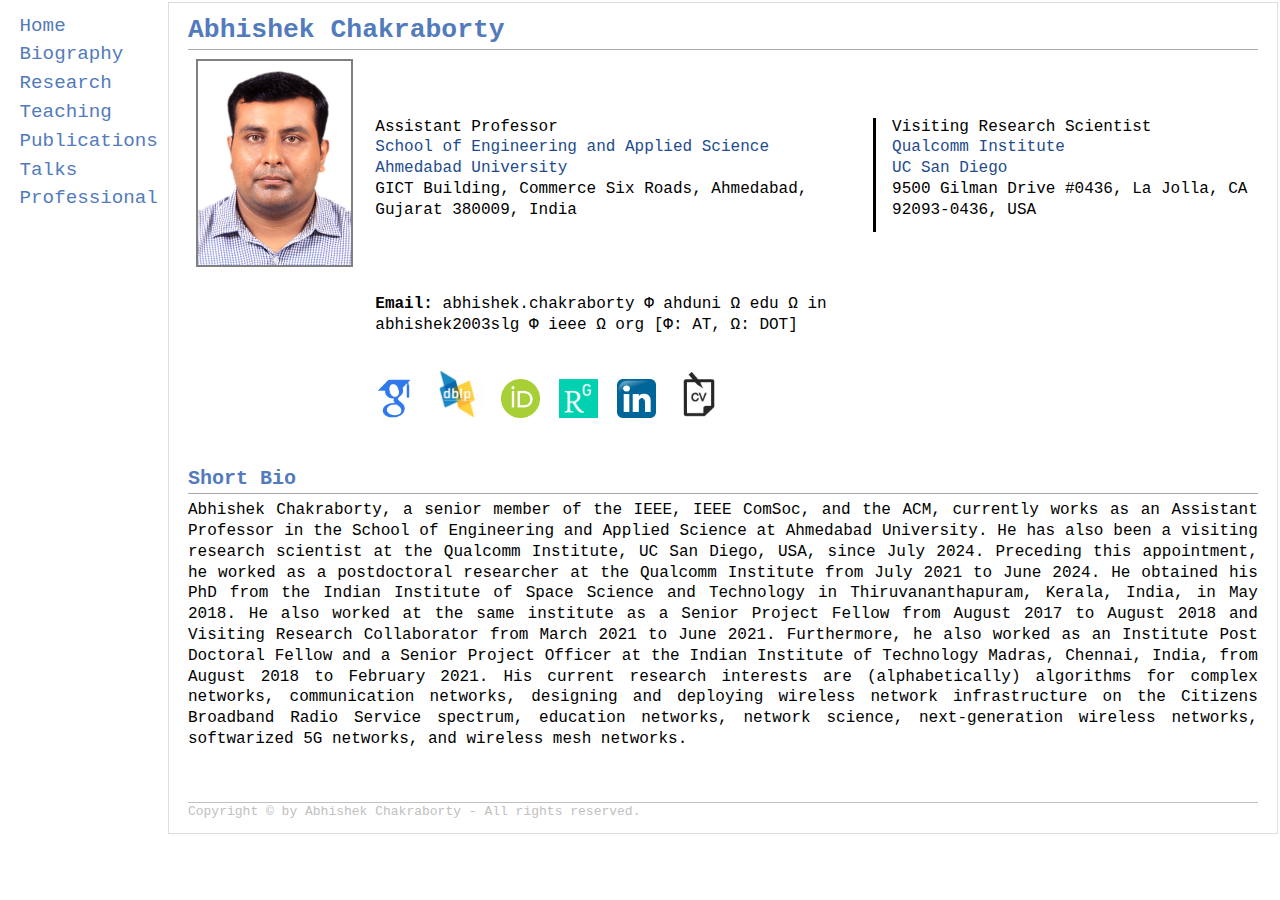
<file: index.html>
<!DOCTYPE html PUBLIC "-//W3C//DTD XHTML 1.1//EN"
  "http://www.w3.org/TR/xhtml11/DTD/xhtml11.dtd">
<html xmlns="http://www.w3.org/1999/xhtml" xml:lang="en">
<head>
<meta name="generator" content="jemdoc, see http://jemdoc.jaboc.net/" />
<meta name="viewport" content="width=device-width, initial-scale=1.0">
<meta http-equiv="Content-Type" content="text/html;charset=utf-8" />
<link rel="stylesheet" href="jemdoc.css" type="text/css" />
<title>Abhishek Chakraborty - Home</title>
</head>
<body>
<table summary="Table for page layout." id="tlayout">
<tr valign="top">
<td id="layout-menu">
<div class="menu-item"><a href="home.html">Home</a></div>
<div class="menu-item"><a href="education_experience.html">Biography</a></div>
<div class="menu-item"><a href="research.html">Research</a></div>
<div class="menu-item"><a href="teaching.html">Teaching</a></div>
<div class="menu-item"><a href="publications.html">Publications</a></div>
<div class="menu-item"><a href="talks.html">Talks</a></div>
<div class="menu-item"><a href="professional.html">Professional</a></div>
</td>
<td id="layout-content">
<h1>Abhishek Chakraborty</h1>
<table class="imgtable"><tr><td>
<img src="Abhishek4.JPG" height= 204, alt="Abhishek Chakraborty" />&nbsp;</td>
<td align="left"><p>Assistant Professor<br />
<a href="https://ahduni.edu.in/academics/schools-centres/school-of-engineering-and-applied-science/" target="_blank">School of Engineering and Applied Science</a><br />
<a href="https://ahduni.edu.in/" target="_blank">Ahmedabad University</a> <br />
GICT Building, Commerce Six Roads, Ahmedabad, Gujarat 380009, India<br /></p></td>
<td align="left"><p> <hr width="1" color="black" size="114" style="0 auto" /> </p></td>
<td align="left"><p>Visiting Research Scientist <br />
<a href="https://qi.ucsd.edu/" target="_blank">Qualcomm Institute</a> <br />
<a href="https://ucsd.edu/" target="_blank">UC San Diego</a> <br />
9500 Gilman Drive #0436, La Jolla, CA 92093-0436, USA</p></td></tr>
<td align="left"><p> <br /></p></td>
<td align="left"><p><b>Email:</b> abhishek.chakraborty &Phi; ahduni &Omega; edu &Omega; in <br />
abhishek2003slg &Phi; ieee &Omega; org [&Phi;: AT, &Omega;: DOT]<br /><br /></p>
<p><a href="https://scholar.google.co.in/citations?user=8ciIX-UAAAAJ&hl=en&oi=ao" target="_blank">
<img src="googleScholar.png" alt="Go to Google Scholar" style="border-style: none" width="39" height="39">&nbsp;</a>
<a href="https://dblp.org/pid/116/4403-2.html" target="_blank">
<img src="dblp.png" alt="Go to Research Gate" style="border-style: none" width="48" height="48">&nbsp;</a>
<a href="https://orcid.org/0000-0003-1248-9280" target="_blank">
<img src="ORCID.png" alt="Go to Research Gate" style="border-style: none" width="39" height="39">&nbsp;</a>
<!--<a href="https://publons.com/researcher/1577376/abhishek-chakraborty/" target="_blank">
<img src="Publons.png" alt="Go to Research Gate" style="border-style: none" width="39" height="39">&nbsp;</a>
<a href="https://www.growkudos.com/profile/abhishek_chakraborty_1" target="_blank">
<img src="Kudos.png" alt="Go to Research Gate" style="border-style: none" width="48" height="48">&nbsp;</a>-->
<a href="https://www.researchgate.net/profile/Abhishek-Chakraborty-5" target="_blank">
<img src="researchGate.png" alt="Go to Research Gate" style="border-style: none" width="39" height="39">&nbsp;</a>
<a href="https://www.linkedin.com/in/abhishek2003slg/" target="_blank">
<img src="Linkedin.png" alt="Go to LinkedIn" style="border-style: none" width="39" height="39">&nbsp;</a>
<a href="CV_Abhishek_Chakraborty.pdf" target="_blank">
<img src="cv.png" alt="Go to Research Gate" style="border-style: none" width="48" height="48">&nbsp;</a></p>
</td></tr></table>
<h2><b>Short Bio</b></h2>
<p style="text-align:justify;">Abhishek Chakraborty, a senior member of the IEEE, IEEE ComSoc, and the ACM, currently works as an Assistant Professor in the School of Engineering and Applied Science at Ahmedabad University. He has also been a visiting research scientist at the Qualcomm Institute, UC San Diego, USA, since July 2024. Preceding this appointment, he worked as a postdoctoral researcher at the Qualcomm Institute from July 2021 to June 2024. He obtained his PhD from the Indian Institute of Space Science and Technology in Thiruvananthapuram, Kerala, India, in May 2018. He also worked at the same institute as a Senior Project Fellow from August 2017 to August 2018 and Visiting Research Collaborator from March 2021 to June 2021. Furthermore, he also worked as an Institute Post Doctoral Fellow and a Senior Project Officer at the Indian Institute of Technology Madras, Chennai, India, from August 2018 to February 2021. His current research interests are (alphabetically) algorithms for complex networks, communication networks, designing and deploying wireless network infrastructure on the Citizens Broadband Radio Service spectrum, education networks, network science, next-generation wireless networks, softwarized 5G networks, and wireless mesh networks.</p>
<div id="footer">
<p>Copyright &#169; by Abhishek Chakraborty - All rights reserved. </a></span></p>
</div>
</td>
</tr>
</table>
</body>
</html>
</file>
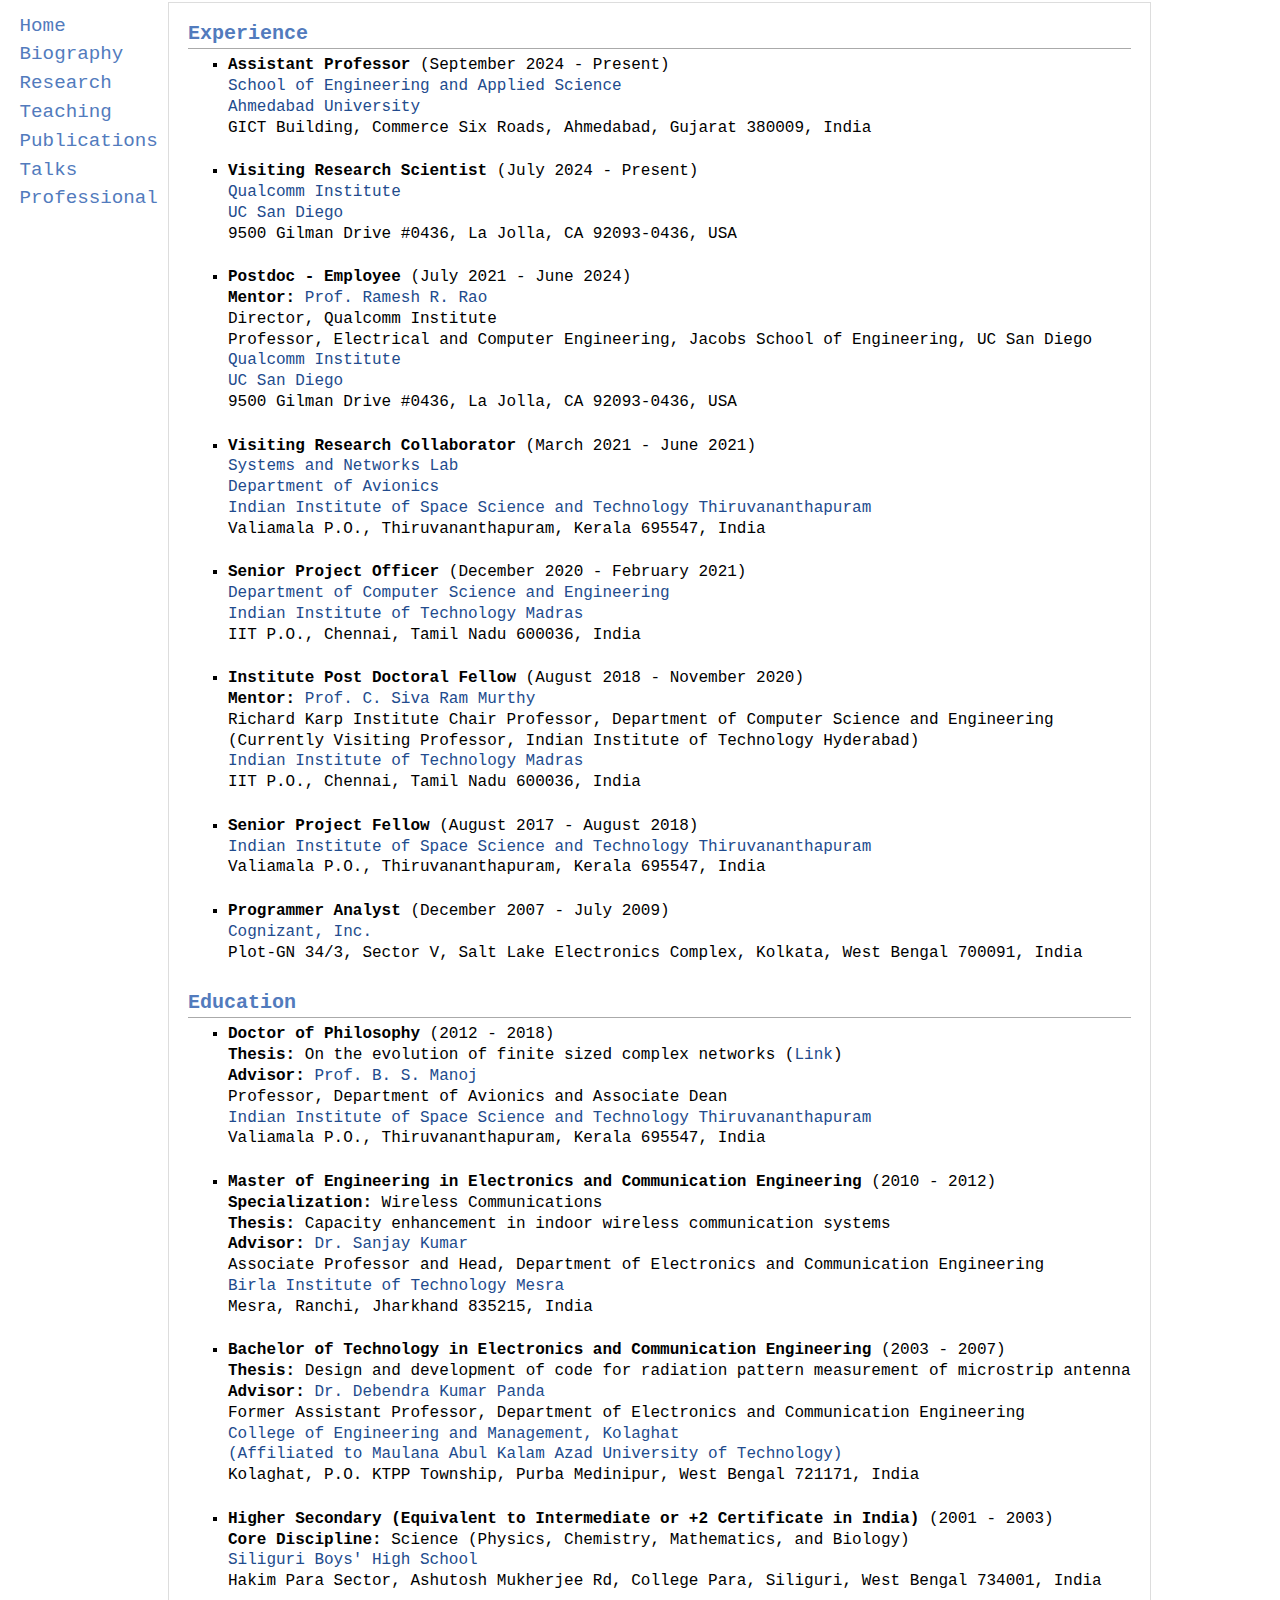
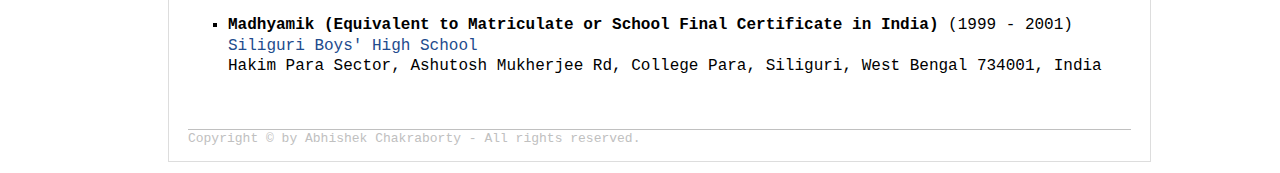
<file: education_experience.html>
<!DOCTYPE html PUBLIC "-//W3C//DTD XHTML 1.1//EN"
  "http://www.w3.org/TR/xhtml11/DTD/xhtml11.dtd">
<html xmlns="http://www.w3.org/1999/xhtml" xml:lang="en">
<head>
<meta name="generator" content="jemdoc, see http://jemdoc.jaboc.net/" />
<meta name="viewport" content="width=device-width, initial-scale=1.0">
<meta http-equiv="Content-Type" content="text/html;charset=utf-8" />
<link rel="stylesheet" href="jemdoc.css" type="text/css" />
<title>Abhishek Chakraborty - Biography</title>
</head>
<body>
<table summary="Table for page layout." id="tlayout">
<tr valign="top">
<td id="layout-menu">
<div class="menu-item"><a href="home.html">Home</a></div>
<div class="menu-item"><a href="education_experience.html">Biography</a></div>
<div class="menu-item"><a href="research.html">Research</a></div>
<div class="menu-item"><a href="teaching.html">Teaching</a></div>
<div class="menu-item"><a href="publications.html">Publications</a></div>
<div class="menu-item"><a href="talks.html">Talks</a></div>
<div class="menu-item"><a href="professional.html">Professional</a></div>
</td>
<td id="layout-content">
<h2><b>Experience</b></h2>
<ul>
<li>
<p style="text-align:justify;"><b>Assistant Professor</b> (September 2024 - Present) <br />
<a href="https://ahduni.edu.in/academics/schools-centres/school-of-engineering-and-applied-science/" target="_blank">School of Engineering and Applied Science</a><br />
<a href="https://ahduni.edu.in/" target="_blank">Ahmedabad University</a> <br />
GICT Building, Commerce Six Roads, Ahmedabad, Gujarat 380009, India<br /></p>
</li>
<br>
<li>
<p style="text-align:justify;"><b>Visiting Research Scientist</b> (July 2024 - Present) <br />
<a href="https://qi.ucsd.edu/" target="_blank">Qualcomm Institute</a><br />
<a href="https://ucsd.edu/" target="_blank">UC San Diego</a> <br />
9500 Gilman Drive #0436, La Jolla, CA 92093-0436, USA<br /></p>
</li>
<br>
<li>
<p style="text-align:justify;"><b>Postdoc - Employee</b> (July 2021 - June 2024) <br />
<b>Mentor:</b> <a href="https://scholar.google.co.in/citations?user=l-WGj3AAAAAJ&hl=en" target="_blank">Prof. Ramesh R. Rao</a> <br \>
Director, Qualcomm Institute <br \>
Professor, Electrical and Computer Engineering, Jacobs School of Engineering, UC San Diego <br />
<a href="https://qi.ucsd.edu/" target="_blank">Qualcomm Institute</a><br />
<a href="https://ucsd.edu/" target="_blank">UC San Diego</a> <br />
9500 Gilman Drive #0436, La Jolla, CA 92093-0436, USA<br /></p>
</li>
<br>
<li>
<p style="text-align:justify;"><b>Visiting Research Collaborator</b> (March 2021 - June 2021) <br />
<a href="https://iist-sysnet.github.io/" target="_blank">Systems and Networks Lab</a> <br />
<a href="https://www.iist.ac.in/departments/avionics-profile" target="_blank">Department of Avionics</a> <br />
<a href="https://www.iist.ac.in/" target="_blank">Indian Institute of Space Science and Technology Thiruvananthapuram</a> <br />
Valiamala P.O., Thiruvananthapuram, Kerala 695547, India<br /></p>
</li>
<br>
<li>
<p style="text-align:justify;"><b>Senior Project Officer</b> (December 2020 - February 2021) <br />
<a href="http://www.cse.iitm.ac.in/" target="_blank">Department of Computer Science and Engineering</a> <br />
<a href="https://www.iitm.ac.in/" target="_blank">Indian Institute of Technology Madras</a> <br />
IIT P.O., Chennai, Tamil Nadu 600036, India<br /></p>
</li>
<br>
<li>
<p style="text-align:justify;"><b>Institute Post Doctoral Fellow</b> (August 2018 - November 2020) <br />
<b>Mentor:</b> <a href="https://scholar.google.co.in/citations?user=VjJFBjcAAAAJ&hl=en" target="_blank">Prof. C. Siva Ram Murthy</a><br \>
Richard Karp Institute Chair Professor, Department of Computer Science and Engineering <br />
(Currently Visiting Professor, Indian Institute of Technology Hyderabad)<br \>
<a href="https://www.iitm.ac.in/" target="_blank">Indian Institute of Technology Madras</a> <br />
IIT P.O., Chennai, Tamil Nadu 600036, India<br /></p>
</li>
<br>
<li>
<p style="text-align:justify;"><b>Senior Project Fellow</b> (August 2017 - August 2018) <br />
<a href="https://www.iist.ac.in/" target="_blank">Indian Institute of Space Science and Technology Thiruvananthapuram</a> <br />
Valiamala P.O., Thiruvananthapuram, Kerala 695547, India<br /></p>
</li>
<br>
<li>
<p style="text-align:justify;"><b>Programmer Analyst</b> (December 2007 - July 2009) <br />
<a href="https://www.cognizant.com/" target="_blank">Cognizant, Inc.</a> <br />
Plot-GN 34/3, Sector V, Salt Lake Electronics Complex, Kolkata, West Bengal 700091, India<br /></p>
</li>
</ul>
<h2><b>Education</b></h2>
<ul>
<li>
<p style="text-align:justify;"><b>Doctor of Philosophy</b> (2012 - 2018) <br />
<b>Thesis:</b> On the evolution of finite sized complex networks (<a href="https://shodhganga.inflibnet.ac.in:8443/jspui/handle/10603/207536" target="_blank">Link</a>)<br />
<b>Advisor:</b> <a href="https://scholar.google.co.in/citations?user=sKXlchMAAAAJ&hl=en" target="_blank">Prof. B. S. Manoj</a><br />
Professor, Department of Avionics and Associate Dean<br \>
<a href="https://www.iist.ac.in/" target="_blank">Indian Institute of Space Science and Technology Thiruvananthapuram</a> <br />
Valiamala P.O., Thiruvananthapuram, Kerala 695547, India<br /></p>
</li>
<br>
<li>
<p style="text-align:justify;"><b>Master of Engineering in Electronics and Communication Engineering</b> (2010 - 2012) <br />
<b>Specialization:</b> Wireless Communications <br />
<b>Thesis:</b> Capacity enhancement in indoor wireless communication systems <br />
<b>Advisor:</b> <a href="https://www.bitmesra.ac.in/Visit_My_Page?cid=1&deptid=72&i=Kd3whitzeTXr8jRnc6DpCw%3d%3d" target="_blank">Dr. Sanjay Kumar</a> <br \>
Associate Professor and Head, Department of Electronics and Communication Engineering <br \>
<a href="https://www.bitmesra.ac.in/" target="_blank">Birla Institute of Technology Mesra</a> <br />
Mesra, Ranchi, Jharkhand 835215, India<br /></p>
</li>
<br>
<li>
<p style="text-align:justify;"><b>Bachelor of Technology in Electronics and Communication Engineering</b> (2003 - 2007) <br />
<b>Thesis:</b> Design and development of code for radiation pattern measurement of microstrip antenna <br />
<b>Advisor:</b> <a href="https://scholar.google.co.in/citations?hl=en&user=6JlgElIAAAAJ&view_op=list_works&sortby=pubdate" target="_blank">Dr. Debendra Kumar Panda</a> <br \>
Former Assistant Professor, Department of Electronics and Communication Engineering <br \>
<a href="https://www.cemkolaghat.in/" target="_blank">College of Engineering and Management, Kolaghat</a> <br />
<a href="https://makautwb.ac.in/" target="_blank">(Affiliated to Maulana Abul Kalam Azad University of Technology)</a><br />
Kolaghat, P.O. KTPP Township, Purba Medinipur, West Bengal 721171, India</p>
</li>
<br>
<li>
<p style="text-align:justify;"><b>Higher Secondary (Equivalent to Intermediate or +2 Certificate in India)</b> (2001 - 2003) <br />
<b>Core Discipline:</b> Science (Physics, Chemistry, Mathematics, and Biology) <br />
<a href="https://siliguriboyshighschool.in/" target="_blank">Siliguri Boys' High School</a> <br />
Hakim Para Sector, Ashutosh Mukherjee Rd, College Para, Siliguri, West Bengal 734001, India<br /></p>
</li>
<br>
<li>
<p style="text-align:justify;"><b>Madhyamik (Equivalent to Matriculate or School Final Certificate in India)</b> (1999 - 2001) <br />
<a href="https://siliguriboyshighschool.in/" target="_blank">Siliguri Boys' High School</a> <br />
Hakim Para Sector, Ashutosh Mukherjee Rd, College Para, Siliguri, West Bengal 734001, India<br /></p>
</li>
</ul>
<div id="footer">
<p>Copyright &#169; by Abhishek Chakraborty - All rights reserved. </a></span></p>
</file>
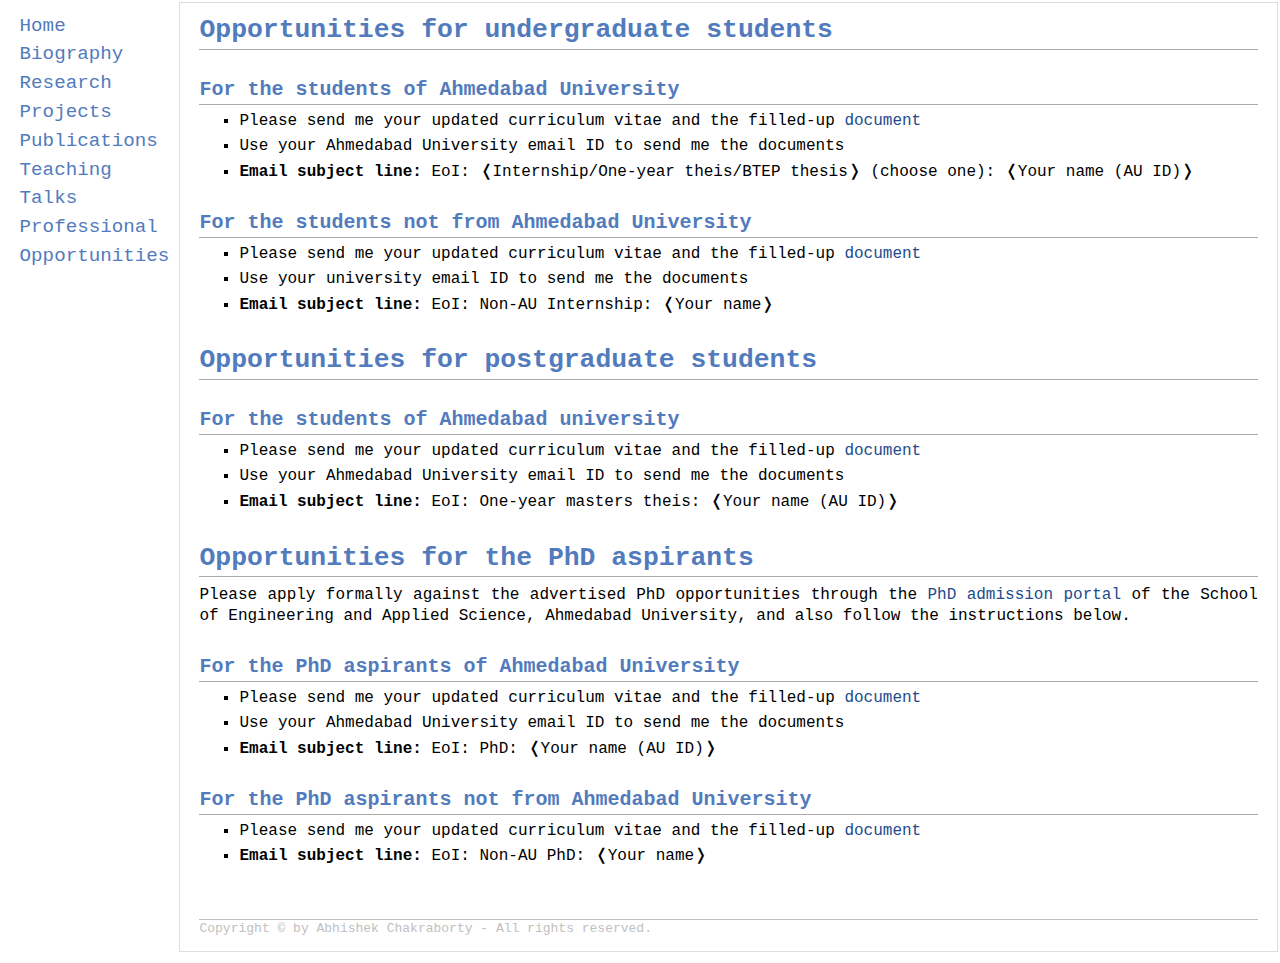
<file: opportunities.html>
<hea<!DOCTYPE html PUBLIC "-//W3C//DTD XHTML 1.1//EN"
  "http://www.w3.org/TR/xhtml11/DTD/xhtml11.dtd">
<html xmlns="http://www.w3.org/1999/xhtml" xml:lang="en">
<head>
<meta name="generator" content="jemdoc, see http://jemdoc.jaboc.net/" />
<meta name="viewport" content="width=device-width, initial-scale=1.0">
<meta http-equiv="Content-Type" content="text/html;charset=utf-8" />
<link rel="stylesheet" href="jemdoc.css" type="text/css" />
<title>Abhishek Chakraborty - Opportunities</title>
</head>
<body>
<table summary="Table for page layout." id="tlayout">
<tr valign="top">
<td id="layout-menu">
<div class="menu-item"><a href="home.html">Home</a></div>
<div class="menu-item"><a href="education_experience.html">Biography</a></div>
<div class="menu-item"><a href="research.html">Research</a></div>
<div class="menu-item"><a href="projects.html">Projects</a></div>
<div class="menu-item"><a href="publications.html">Publications</a></div>
<!--
<div class="menu-item"><a href="students.html">Students</a></div>
<div class="menu-item"><a href="collaborators.html">Collaborators</a></div>
-->
<div class="menu-item"><a href="teaching.html">Teaching</a></div>
<div class="menu-item"><a href="talks.html">Talks</a></div>
<div class="menu-item"><a href="professional.html">Professional</a></div>
<div class="menu-item"><a href="opportunities.html">Opportunities</a></div>
</td>
<td id="layout-content">
<h1>Opportunities for undergraduate students</h1>
<h2>For the students of Ahmedabad University</h2>
<ul>
<li><p style="text-align:justify;">Please send me your updated curriculum vitae and the filled-up <a href="Form_EoI_Internship_Thesis.docx" target="_blank">document</a></p>
</li>
<li><p style="text-align:justify;">Use your Ahmedabad University email ID to send me the documents</p>
</li>
<li><p style="text-align:justify;"><b>Email subject line:</b> EoI: &#10092;Internship/One-year theis/BTEP thesis&#10093; (choose one): &#10092;Your name (AU ID)&#10093;</p>
</li>
</ul>
<h2>For the students not from Ahmedabad University</h2>
<ul>
<li><p style="text-align:justify;">Please send me your updated curriculum vitae and the filled-up <a href="Form_EoI_Internship_Thesis.docx" target="_blank">document</a></p>
</li>
<li><p style="text-align:justify;">Use your university email ID to send me the documents</p>
</li>
<li><p style="text-align:justify;"><b>Email subject line:</b> EoI: Non-AU Internship: &#10092;Your name&#10093;</p>
</li>
</ul>
<h1>Opportunities for postgraduate students</h1>
<h2>For the students of Ahmedabad university</h2>
<ul>
<li><p style="text-align:justify;">Please send me your updated curriculum vitae and the filled-up <a href="Form_EoI_Internship_Thesis.docx" target="_blank">document</a></p>
</li>
<li><p style="text-align:justify;">Use your Ahmedabad University email ID to send me the documents</p>
</li>
<li><p style="text-align:justify;"><b>Email subject line:</b> EoI: One-year masters theis: &#10092;Your name (AU ID)&#10093;</p>
</li>
</ul>
<h1>Opportunities for the PhD aspirants</h1>
<p style="text-align:justify;">​Please apply formally against the advertised PhD opportunities through the <a href="https://ahduni.edu.in/admission/doctoral-admission/phd-at-school-of-engineering-and-applied-science/" target="_blank">PhD admission portal</a> of the School of Engineering and Applied Science, Ahmedabad University, and also follow the instructions below.

<h2>For the PhD aspirants of Ahmedabad University</h2>
<ul>
<li><p style="text-align:justify;">Please send me your updated curriculum vitae and the filled-up <a href="Form_EoI_Internship_Thesis.docx" target="_blank">document</a></p>
</li>
<li><p style="text-align:justify;">Use your Ahmedabad University email ID to send me the documents</p>
</li>
<li><p style="text-align:justify;"><b>Email subject line:</b> EoI: PhD: &#10092;Your name (AU ID)&#10093;</p>
</li>
</ul>
<h2>For the PhD aspirants not from Ahmedabad University</h2>
<ul>
<li><p style="text-align:justify;">Please send me your updated curriculum vitae and the filled-up <a href="Form_EoI_Internship_Thesis.docx" target="_blank">document</a></p>
</li>
<li><p style="text-align:justify;"><b>Email subject line:</b> EoI: Non-AU PhD: &#10092;Your name&#10093;</p>
</li>
</ul>

<div id="footer">
<p>Copyright &#169; by Abhishek Chakraborty - All rights reserved. </a></span></p>
</div>
</td>
</tr>
</table>
</body>
</html>
</file>
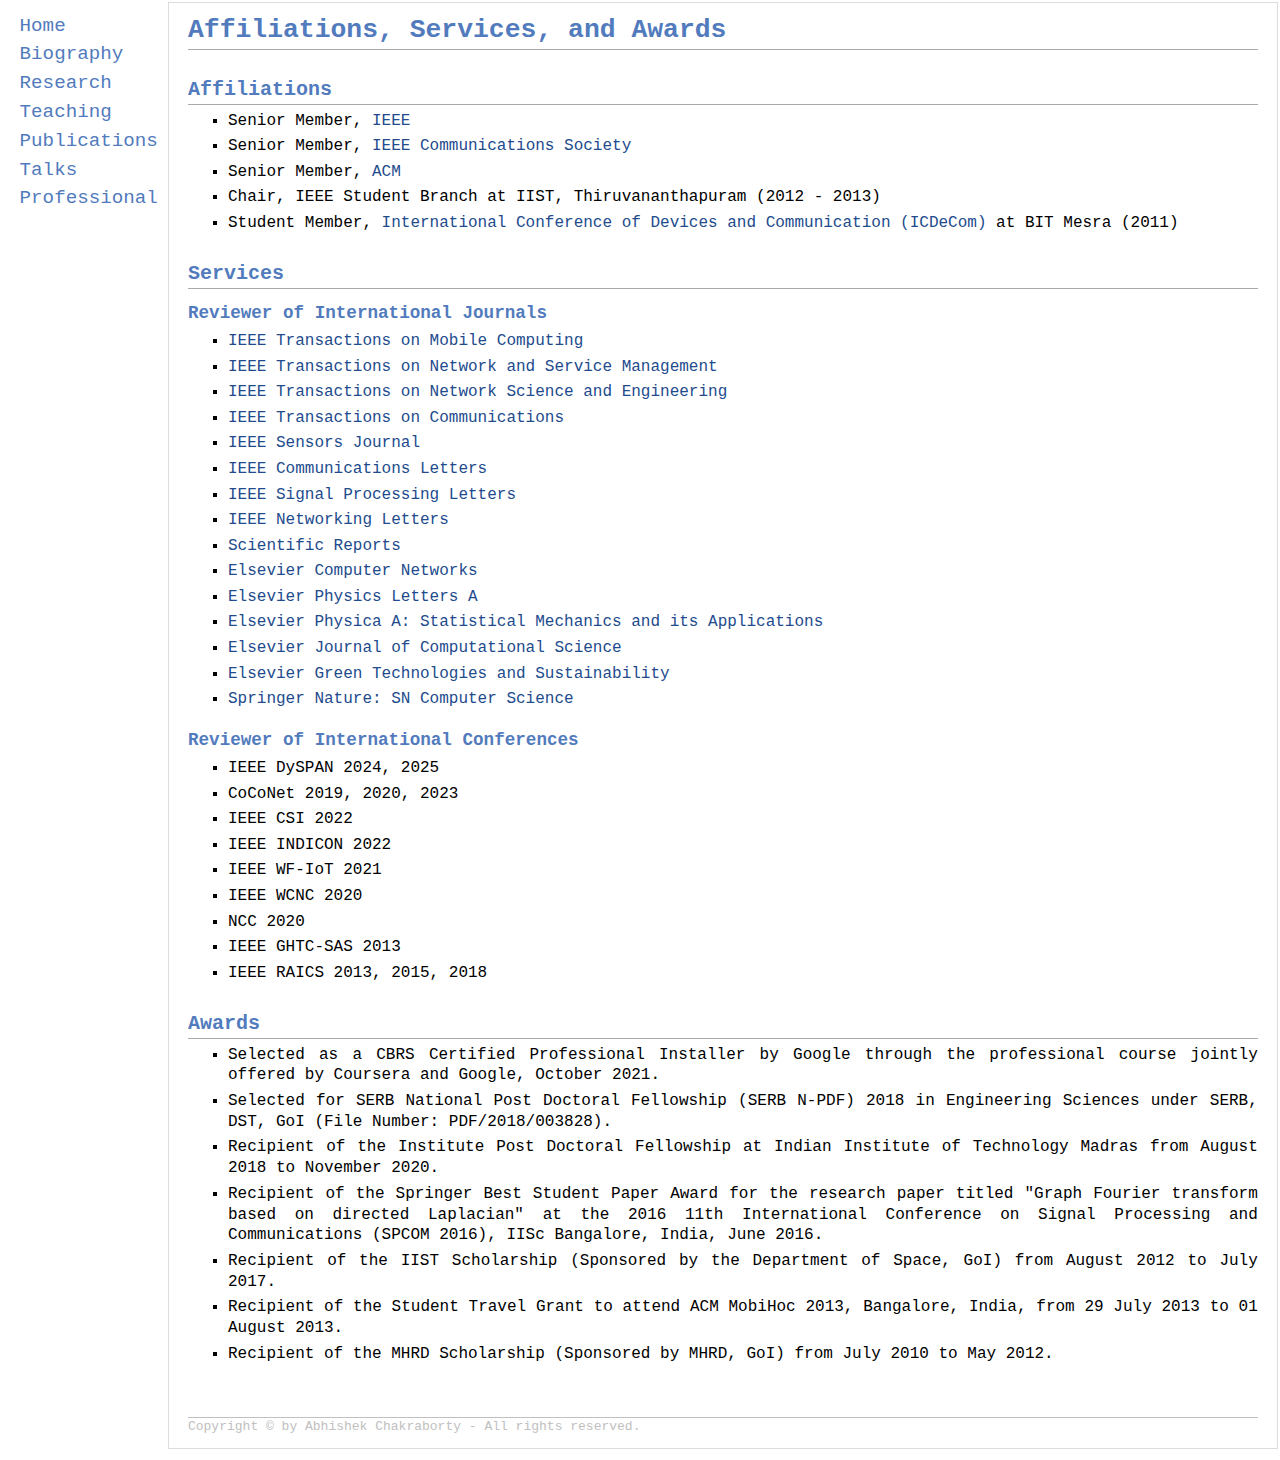
<file: professional.html>
<hea<!DOCTYPE html PUBLIC "-//W3C//DTD XHTML 1.1//EN"
  "http://www.w3.org/TR/xhtml11/DTD/xhtml11.dtd">
<html xmlns="http://www.w3.org/1999/xhtml" xml:lang="en">
<head>
<meta name="generator" content="jemdoc, see http://jemdoc.jaboc.net/" />
<meta name="viewport" content="width=device-width, initial-scale=1.0">
<meta http-equiv="Content-Type" content="text/html;charset=utf-8" />
<link rel="stylesheet" href="jemdoc.css" type="text/css" />
<title>Abhishek Chakraborty - Affiliations, Services, and Awards</title>
</head>
<body>
<table summary="Table for page layout." id="tlayout">
<tr valign="top">
<td id="layout-menu">
<div class="menu-item"><a href="home.html">Home</a></div>
<div class="menu-item"><a href="education_experience.html">Biography</a></div>
<div class="menu-item"><a href="research.html">Research</a></div>
<div class="menu-item"><a href="teaching.html">Teaching</a></div>
<div class="menu-item"><a href="publications.html">Publications</a></div>
<div class="menu-item"><a href="talks.html">Talks</a></div>
<div class="menu-item"><a href="professional.html">Professional</a></div>
</td>
<td id="layout-content">
<h1>Affiliations, Services, and Awards</h1>
<h2><b>Affiliations</b> </h2>
<ul>
</li>
<li><p style="text-align:justify;">Senior Member, <a href="https://www.ieee.org/index.html" target="_blank">IEEE</a></p>
</li>
<li><p style="text-align:justify;">Senior Member, <a href="http://www.comsoc.org/" target="_blank">IEEE Communications Society</a></p>
</li>
<li><p style="text-align:justify;">Senior Member, <a href="http://www.acm.org/" target="_blank">ACM</a></p>
</li>
<li><p style="text-align:justify;">Chair, IEEE Student Branch at IIST, Thiruvananthapuram (2012 - 2013)</p>
</li>
<li><p style="text-align:justify;">Student Member, <a href="https://ieeexplore.ieee.org/xpl/mostRecentIssue.jsp?punumber=5738235" target="_blank">International Conference of Devices and Communication (ICDeCom)</a> at BIT Mesra (2011)</p>
</li>
</ul>
<h2><b>Services</b> </h2>
<h3><b>Reviewer of International Journals</b> </h3>
<ul>
<li><p style="text-align:justify;"><a href="https://ieeexplore.ieee.org/xpl/RecentIssue.jsp?punumber=7755" target="_blank">IEEE Transactions on Mobile Computing</a></p>
</li>
<li><p style="text-align:justify;"><a href="https://ieeexplore.ieee.org/xpl/RecentIssue.jsp?punumber=4275028" target="_blank">IEEE Transactions on Network and Service Management</a></p>
</li>
<li><p style="text-align:justify;"><a href="https://ieeexplore.ieee.org/xpl/RecentIssue.jsp?punumber=6488902" target="_blank">IEEE Transactions on Network Science and Engineering</a></p>
</li>
<li><p style="text-align:justify;"><a href="http://ieeexplore.ieee.org/xpl/RecentIssue.jsp?punumber=26" target="_blank">IEEE Transactions on Communications</a></p>
</li>
<li><p style="text-align:justify;"><a href="http://ieeexplore.ieee.org/xpl/RecentIssue.jsp?punumber=7361" target="_blank">IEEE Sensors Journal</a></p>
</li>
<li><p style="text-align:justify;"><a href="http://ieeexplore.ieee.org/xpl/RecentIssue.jsp?punumber=4234" target="_blank">IEEE Communications Letters</a></p>
</li>
<li><p style="text-align:justify;"><a href="https://ieeexplore.ieee.org/xpl/RecentIssue.jsp?punumber=97" target="_blank">IEEE Signal Processing Letters</a></p>
</li>
<li><p style="text-align:justify;"><a href="https://www.comsoc.org/publications/journals/ieee-lnet" target="_blank">IEEE Networking Letters</a></p>
</li>
<li><p style="text-align:justify;"><a href="https://www.nature.com/srep/" target="_blank">Scientific Reports</a></p>
</li> 
<li><p style="text-align:justify;"><a href="https://www.journals.elsevier.com/computer-networks" target="_blank">Elsevier Computer Networks</a></p>
</li>
<li><p style="text-align:justify;"><a href="https://www.journals.elsevier.com/physics-letters-a" target="_blank">Elsevier Physics Letters A</a></p>
</li>
<li><p style="text-align:justify;"><a href="https://www.journals.elsevier.com/physica-a-statistical-mechanics-and-its-applications" target="_blank">Elsevier Physica A: Statistical Mechanics and its Applications</a></p>
</li>
<li><p style="text-align:justify;"><a href="https://www.journals.elsevier.com/journal-of-computational-science" target="_blank">Elsevier Journal of Computational Science</a></p>
</li>
<li><p style="text-align:justify;"><a href="https://www.sciencedirect.com/journal/green-technologies-and-sustainability" target="_blank">Elsevier Green Technologies and Sustainability</a></p>
</li>
<li><p style="text-align:justify;"><a href="https://www.springer.com/journal/42979" target="_blank">Springer Nature: SN Computer Science</a></p>
</li>
</ul>
<h3><b>Reviewer of International Conferences</b> </h3>
<ul>
<li><p style="text-align:justify;">IEEE DySPAN 2024, 2025</p>
</li>
<li><p style="text-align:justify;">CoCoNet 2019, 2020, 2023</p>
</li>
<li><p style="text-align:justify;">IEEE CSI 2022</p>
</li>
<li><p style="text-align:justify;">IEEE INDICON 2022</p>
</li>
<li><p style="text-align:justify;">IEEE WF-IoT 2021</p>
</li>
<li><p style="text-align:justify;">IEEE WCNC 2020</p>
</li>
<li><p style="text-align:justify;">NCC 2020</p>
</li>
<li><p style="text-align:justify;">IEEE GHTC-SAS 2013</p>
</li>
<li><p style="text-align:justify;">IEEE RAICS 2013, 2015, 2018</p>
</li>
</ul>
<h2><b>Awards</b> </h2>
<ul>
<li><p style="text-align:justify;">Selected as a CBRS Certified Professional Installer by Google through the professional course jointly offered by Coursera and Google, October 2021.</p>
</li>
<li><p style="text-align:justify;">Selected for SERB National Post Doctoral Fellowship (SERB N-PDF) 2018 in Engineering Sciences under SERB, DST, GoI (File Number: PDF/2018/003828).</p>
</li>
<li><p style="text-align:justify;">Recipient of the Institute Post Doctoral Fellowship at Indian Institute of Technology Madras from August 2018 to November 2020.</p>
</li>
<li><p style="text-align:justify;">Recipient of the Springer Best Student Paper Award for the research paper titled "Graph Fourier transform based on directed Laplacian" at the 2016 11th International Conference on Signal Processing
and Communications (SPCOM 2016), IISc Bangalore, India, June 2016.</p>
</li>
<li><p style="text-align:justify;">Recipient of the IIST Scholarship (Sponsored by the Department of Space, GoI) from August 2012 to July 2017.</p>
</li>
<li><p style="text-align:justify;">Recipient of the Student Travel Grant to attend ACM MobiHoc 2013, Bangalore, India, from 29 July 2013 to 01 August 2013.</p>
</li>
<li><p style="text-align:justify;">Recipient of the MHRD Scholarship (Sponsored by MHRD, GoI) from July 2010 to May 2012.</p>
</li>
</ul>
<div id="footer">
<p>Copyright &#169; by Abhishek Chakraborty - All rights reserved. </a></span></p>
</div>
</td>
</tr>
</table>
</body>
</html>
</file>
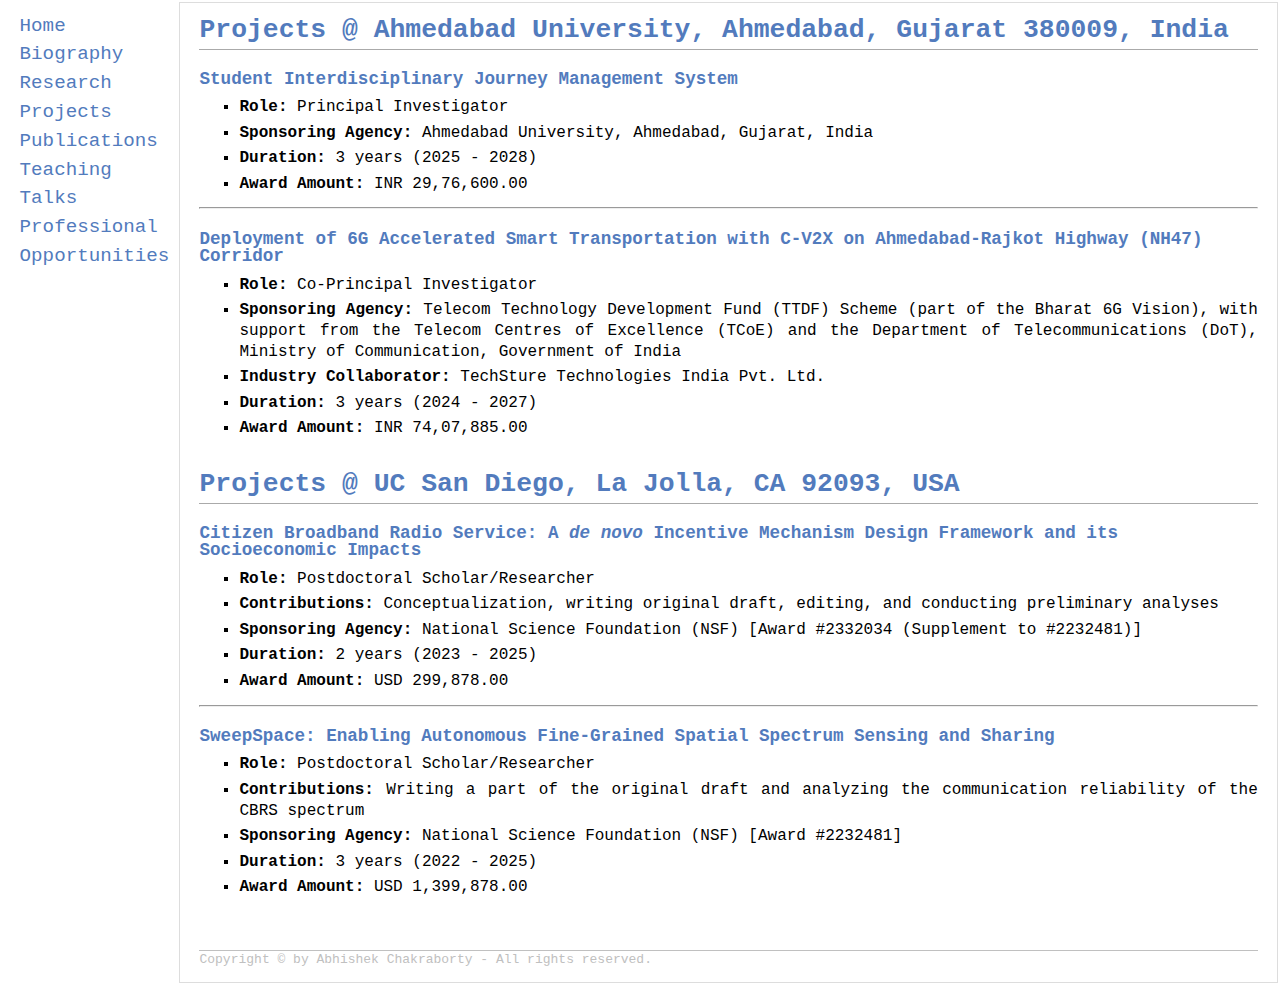
<file: projects.html>
<hea<!DOCTYPE html PUBLIC "-//W3C//DTD XHTML 1.1//EN"
  "http://www.w3.org/TR/xhtml11/DTD/xhtml11.dtd">
<html xmlns="http://www.w3.org/1999/xhtml" xml:lang="en">
<head>
<meta name="generator" content="jemdoc, see http://jemdoc.jaboc.net/" />
<meta name="viewport" content="width=device-width, initial-scale=1.0">
<meta http-equiv="Content-Type" content="text/html;charset=utf-8" />
<link rel="stylesheet" href="jemdoc.css" type="text/css" />
<title>Abhishek Chakraborty - Projects</title>
</head>
<body>
<table summary="Table for page layout." id="tlayout">
<tr valign="top">
<td id="layout-menu">
<div class="menu-item"><a href="home.html">Home</a></div>
<div class="menu-item"><a href="education_experience.html">Biography</a></div>
<div class="menu-item"><a href="research.html">Research</a></div>
<div class="menu-item"><a href="projects.html">Projects</a></div>
<div class="menu-item"><a href="publications.html">Publications</a></div>
<!--
<div class="menu-item"><a href="students.html">Students</a></div>
<div class="menu-item"><a href="collaborators.html">Collaborators</a></div>
-->
<div class="menu-item"><a href="teaching.html">Teaching</a></div>
<div class="menu-item"><a href="talks.html">Talks</a></div>
<div class="menu-item"><a href="professional.html">Professional</a></div>
<div class="menu-item"><a href="opportunities.html">Opportunities</a></div>
</td>
<td id="layout-content">
<h1>Projects @ Ahmedabad University, Ahmedabad, Gujarat 380009, India</h1>
<h3>Student Interdisciplinary Journey Management System</h3>
<ul>
<li><p style="text-align:justify;"><b>Role:</b> Principal Investigator</p>
<li><p style="text-align:justify;"><b>Sponsoring Agency:</b> Ahmedabad University, Ahmedabad, Gujarat, India</p>
<li><p style="text-align:justify;"><b>Duration:</b> 3 years (2025 - 2028)</p>
<li><p style="text-align:justify;"><b>Award Amount:</b> INR 29,76,600.00</p>
</li>
</ul>
<hr>
<h3>Deployment of 6G Accelerated Smart Transportation with C-V2X on Ahmedabad-Rajkot Highway (NH47) Corridor</h3>
<ul>
<li><p style="text-align:justify;"><b>Role:</b> Co-Principal Investigator</p>
<li><p style="text-align:justify;"><b>Sponsoring Agency:</b> Telecom Technology Development Fund (TTDF) Scheme (part of the Bharat 6G Vision), with support from the Telecom Centres of Excellence (TCoE) and the Department of Telecommunications (DoT), Ministry of Communication, Government of India</p>
<li><p style="text-align:justify;"><b>Industry Collaborator:</b> TechSture Technologies India Pvt. Ltd.</p>
<li><p style="text-align:justify;"><b>Duration:</b> 3 years (2024 - 2027)</p>
<li><p style="text-align:justify;"><b>Award Amount:</b> INR 74,07,885.00</p>
</li>
</ul>
<h1>Projects @ UC San Diego, La Jolla, CA 92093, USA</h1>
<h3> Citizen Broadband Radio Service: A <em>de novo</em> Incentive Mechanism Design Framework and its Socioeconomic Impacts</h3>
<ul>
<li><p style="text-align:justify;"><b>Role:</b> Postdoctoral Scholar/Researcher</p>
<li><p style="text-align:justify;"><b>Contributions:</b> Conceptualization, writing original draft, editing, and conducting preliminary analyses</p>
<li><p style="text-align:justify;"><b>Sponsoring Agency:</b> National Science Foundation (NSF) [Award #2332034 (Supplement to #2232481)]</p>
<li><p style="text-align:justify;"><b>Duration:</b> 2 years (2023 - 2025)</p>
<li><p style="text-align:justify;"><b>Award Amount:</b> USD 299,878.00</p>
</li>
</ul>
<hr>
<h3> SweepSpace: Enabling Autonomous Fine-Grained Spatial Spectrum Sensing and Sharing</h3>
<ul>
<li><p style="text-align:justify;"><b>Role:</b> Postdoctoral Scholar/Researcher</p>
<li><p style="text-align:justify;"><b>Contributions:</b> Writing a part of the original draft and analyzing the communication reliability of the CBRS spectrum</p>
<li><p style="text-align:justify;"><b>Sponsoring Agency:</b> National Science Foundation (NSF) [Award #2232481]</p>
<li><p style="text-align:justify;"><b>Duration:</b> 3 years (2022 - 2025)</p>
<li><p style="text-align:justify;"><b>Award Amount:</b> USD 1,399,878.00</p>
</li>
</ul>


<div id="footer">
<p>Copyright &#169; by Abhishek Chakraborty - All rights reserved. </a></span></p>
</div>
</td>
</tr>
</table>
</body>
</html>
</file>
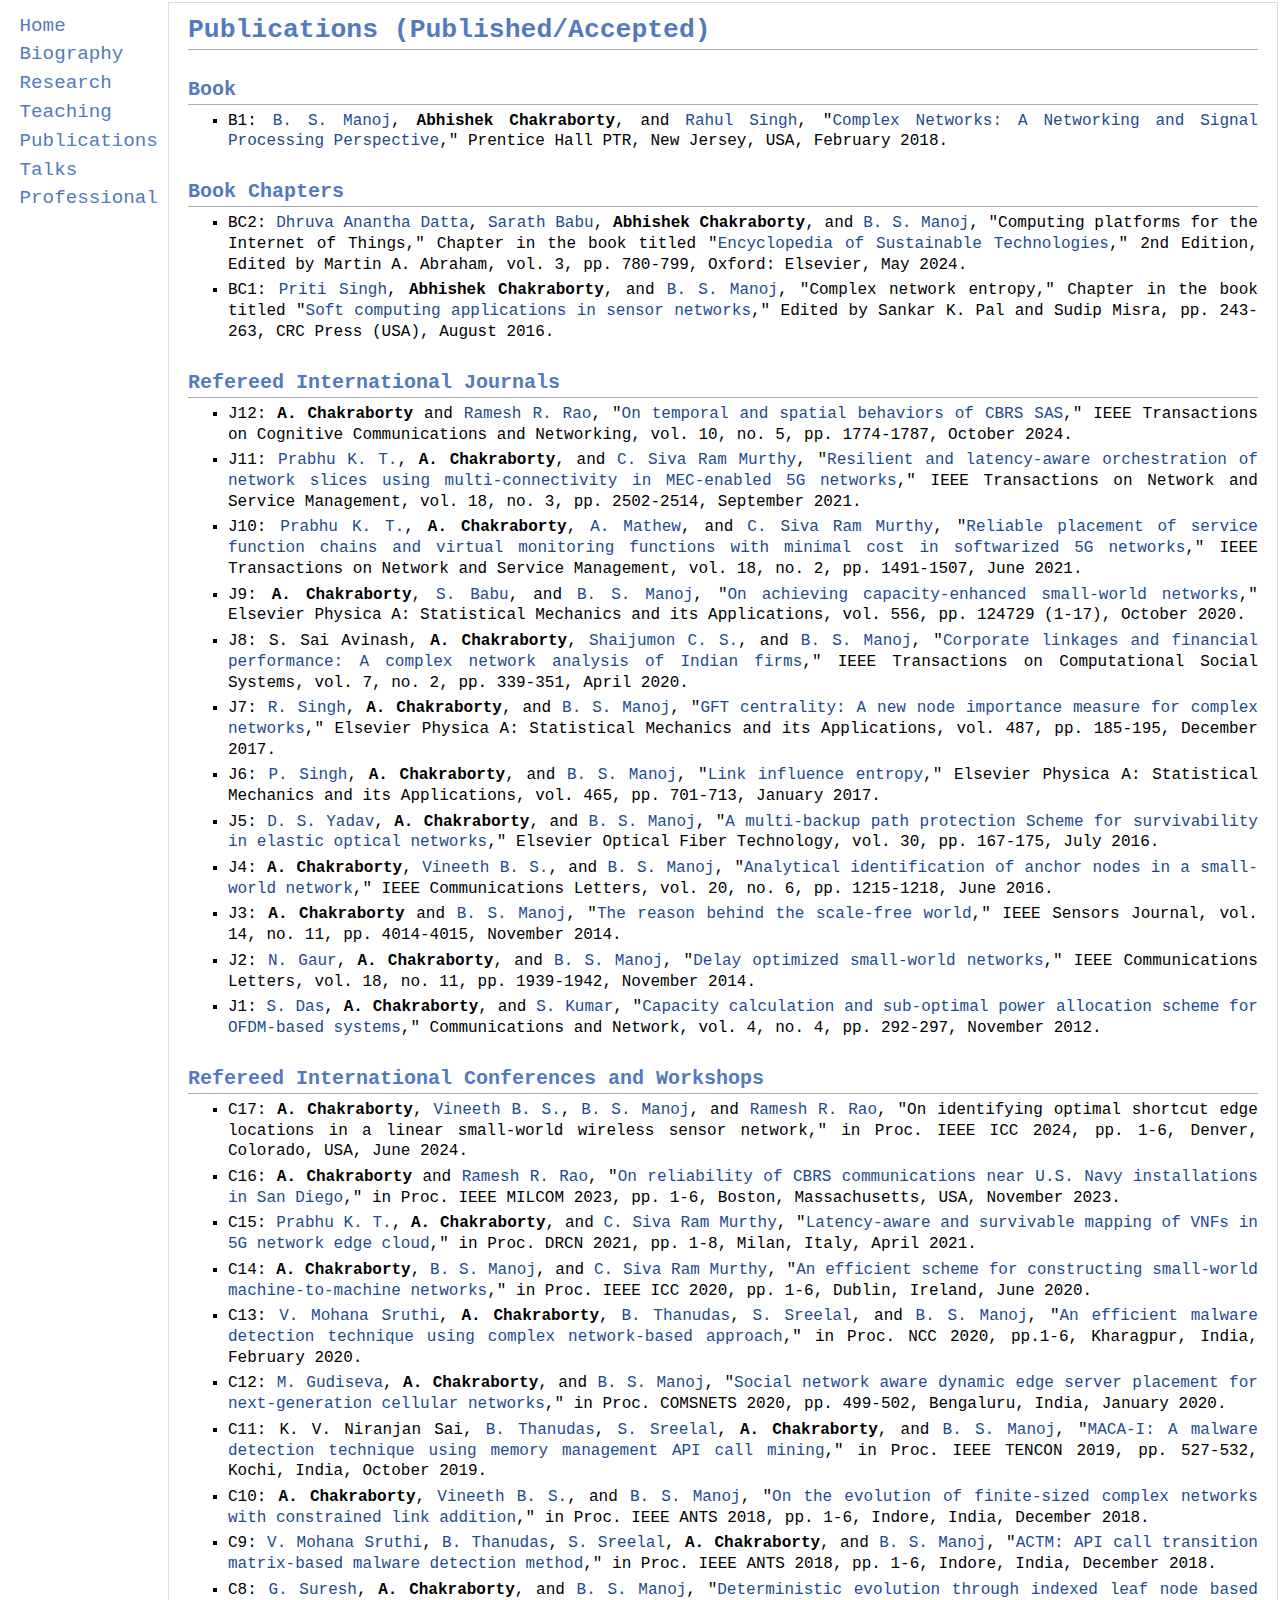
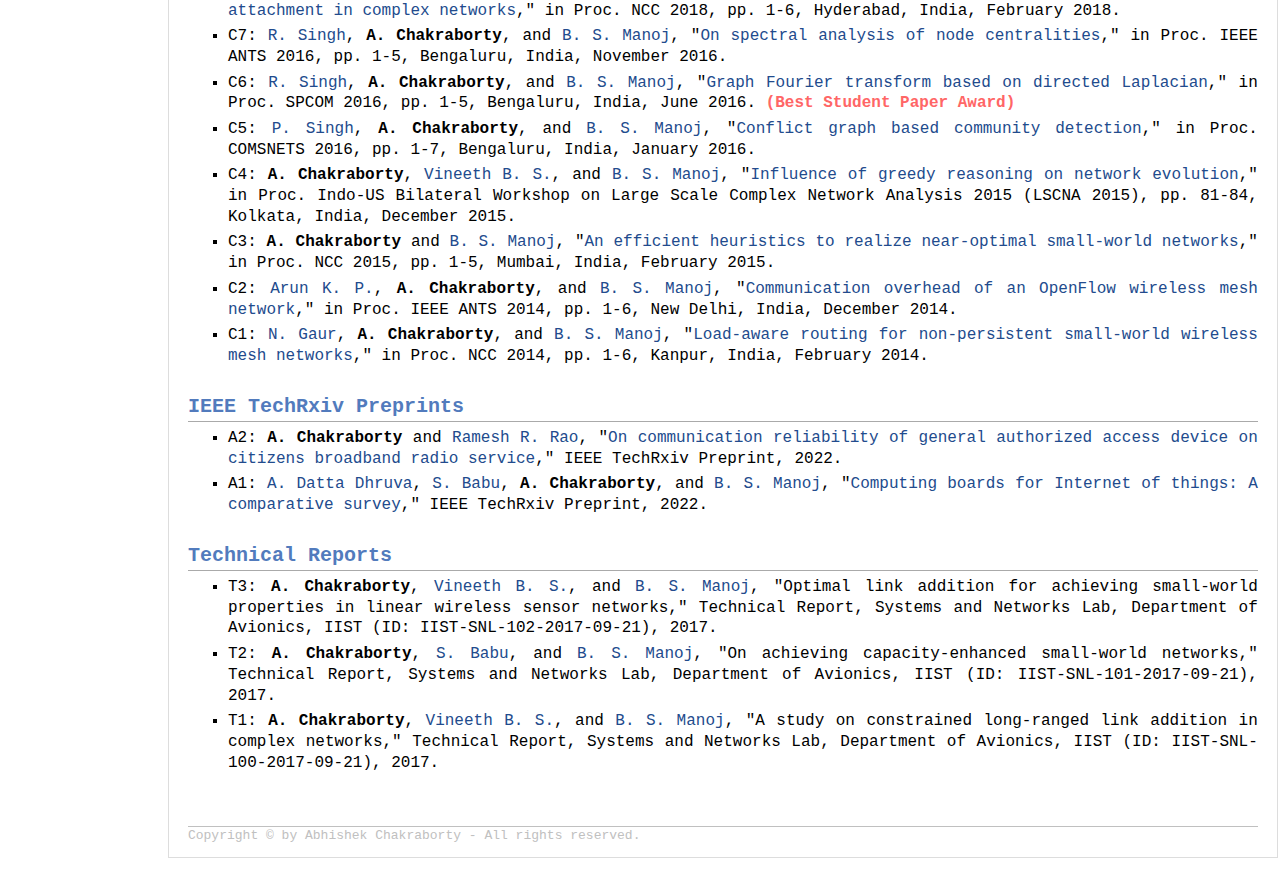
<file: publications.html>
<!DOCTYPE html PUBLIC "-//W3C//DTD XHTML 1.1//EN"
  "http://www.w3.org/TR/xhtml11/DTD/xhtml11.dtd">
<html xmlns="http://www.w3.org/1999/xhtml" xml:lang="en">
<head>
<meta name="generator" content="jemdoc, see http://jemdoc.jaboc.net/" />
<meta name="viewport" content="width=device-width, initial-scale=1.0">
<meta http-equiv="Content-Type" content="text/html;charset=utf-8" />
<link rel="stylesheet" href="jemdoc.css" type="text/css" />
<title>Abhishek Chakraborty - Publications</title>
</head>
<body>
<table summary="Table for page layout." id="tlayout">
<tr valign="top">
<td id="layout-menu">
<div class="menu-item"><a href="home.html">Home</a></div>
<div class="menu-item"><a href="education_experience.html">Biography</a></div>
<div class="menu-item"><a href="research.html">Research</a></div>
<div class="menu-item"><a href="teaching.html">Teaching</a></div>
<div class="menu-item"><a href="publications.html">Publications</a></div>
<div class="menu-item"><a href="talks.html">Talks</a></div>
<div class="menu-item"><a href="professional.html">Professional</a></div>
</td>
<td id="layout-content">
<h1>Publications (Published/Accepted)</h1>
<h2>Book</h2>
<ul>
<!--<li><p style="text-align:justify;">B2: <a href="https://scholar.google.co.in/citations?user=sKXlchMAAAAJ&hl=en" target="_blank">B. S. Manoj</a>, <b>Abhishek Chakraborty</b>, <a href="https://scholar.google.co.in/citations?user=VjJFBjcAAAAJ&hl=en" target="_blank">C. Siva Ram Murthy</a>, and <a href="https://scholar.google.com/citations?user=rDqw-KAAAAAJ&hl=en" target="_blank">Ramesh R. Rao</a>, "Wireless Mesh Networks: Principles, Architectures, and Protocols," <b><font color="#ff6666">Accepted for publication by Cambridge University Press, 2024/25</font></b>.</p>
</li>-->
<li><p style="text-align:justify;">B1: <a href="https://scholar.google.co.in/citations?user=sKXlchMAAAAJ&hl=en" target="_blank">B. S. Manoj</a>, <b>Abhishek Chakraborty</b>, and <a href="https://scholar.google.co.in/citations?user=HF_VfkMAAAAJ&hl=en&oi=sra" target="_blank">Rahul Singh</a>, "<a href="https://complexnetworksbook.github.io/" target="_blank">Complex Networks: A Networking and Signal Processing Perspective</a>," Prentice Hall PTR, New Jersey, USA, February 2018.</p>
</li>
</ul>
<h2>Book Chapters</h2>
<ul>
<li><p style="text-align:justify;">BC2: <a href="https://scholar.google.com/citations?user=-GDUVMkAAAAJ&hl=en" target="_blank">Dhruva Anantha Datta</a>, <a href="https://scholar.google.co.in/citations?user=1Rtwe0QAAAAJ&hl=en" target="_blank">Sarath Babu</a>, <b>Abhishek Chakraborty</b>, and <a href="https://scholar.google.co.in/citations?user=sKXlchMAAAAJ&hl=en" target="_blank">B. S. Manoj</a>, "Computing platforms for the Internet of Things," Chapter in the book titled "<a href="https://shop.elsevier.com/books/encyclopedia-of-sustainable-technologies/abraham/978-0-323-90386-8" target="_blank">Encyclopedia of Sustainable Technologies</a>," 2nd Edition, Edited by Martin A. Abraham, vol. 3, pp. 780-799,  Oxford: Elsevier, May 2024. </p>
</li>
<li><p style="text-align:justify;">BC1: <a href="https://in.linkedin.com/in/priti-singh-b3876845" target="_blank">Priti Singh</a>, <b>Abhishek Chakraborty</b>, and <a href="https://scholar.google.co.in/citations?user=sKXlchMAAAAJ&hl=en" target="_blank">B. S. Manoj</a>, "Complex network entropy," Chapter in the book titled "<a href="https://www.crcpress.com/Soft-Computing-Applications-in-Sensor-Networks/Pal-Misra/p/book/9781482298758" target="_blank">Soft computing applications in sensor networks</a>," Edited by Sankar K. Pal and Sudip Misra, pp. 243-263, CRC Press (USA), August 2016.</p>
</li>
</ul>
<h2>Refereed International Journals</h2>
<ul>
<li><p style="text-align:justify;">J12: <b>A. Chakraborty</b> and <a href="https://scholar.google.com/citations?user=rDqw-KAAAAAJ&hl=en" target="_blank">Ramesh R. Rao</a>, "<a href="https://ieeexplore.ieee.org/abstract/document/10505946" target="_blank">On temporal and spatial behaviors of CBRS SAS</a>," IEEE Transactions on Cognitive Communications and Networking, vol. 10, no. 5, pp. 1774-1787, October 2024.</p>
</li>
<li><p style="text-align:justify;">J11: <a href="https://scholar.google.co.in/citations?user=_bD-QD4AAAAJ&hl=en" target="_blank">Prabhu K. T.</a>, <b>A. Chakraborty</b>, and <a href="https://scholar.google.co.in/citations?user=VjJFBjcAAAAJ&hl=en" target="_blank">C. Siva Ram Murthy</a>, "<a href="https://ieeexplore.ieee.org/document/9461155" target="_blank">Resilient and latency-aware orchestration of network slices using multi-connectivity in MEC-enabled 5G networks</a>," IEEE Transactions on Network and Service Management,  vol. 18, no. 3, pp. 2502-2514, September 2021.</p>
</li>
<li><p style="text-align:justify;">J10: <a href="https://scholar.google.co.in/citations?user=_bD-QD4AAAAJ&hl=en" target="_blank">Prabhu K. T.</a>, <b>A. Chakraborty</b>, <a href="https://www.linkedin.com/in/abinmathew2" target="_blank">A. Mathew</a>, and <a href="https://scholar.google.co.in/citations?user=VjJFBjcAAAAJ&hl=en" target="_blank">C. Siva Ram Murthy</a>, "<a href="https://ieeexplore.ieee.org/document/9345794" target="_blank">Reliable placement of service function chains and virtual monitoring functions with minimal cost in softwarized 5G networks</a>," IEEE Transactions on Network and Service Management, vol. 18, no. 2, pp. 1491-1507, June 2021.</p>
</li>
<li><p style="text-align:justify;">J9: <b>A. Chakraborty</b>, <a href="https://scholar.google.co.in/citations?user=1Rtwe0QAAAAJ&hl=en" target="_blank">S. Babu</a>, and <a href="https://scholar.google.co.in/citations?user=sKXlchMAAAAJ&hl=en" target="_blank">B. S. Manoj</a>, "<a href="https://www.sciencedirect.com/science/article/pii/S0378437120303642" target="_blank">On achieving capacity-enhanced small-world networks</a>," Elsevier Physica A: Statistical Mechanics and its Applications, vol. 556, pp. 124729 (1-17), October 2020.</p>
</li>
<li><p style="text-align:justify;">J8: S. Sai Avinash, <b>A. Chakraborty</b>, <a href="https://scholar.google.co.in/citations?user=Wt2QAuMAAAAJ&hl=en" target="_blank">Shaijumon C. S.</a>, and <a href="https://scholar.google.co.in/citations?user=sKXlchMAAAAJ&hl=en" target="_blank">B. S. Manoj</a>, "<a href="https://ieeexplore.ieee.org/document/8960302" target="_blank">Corporate linkages and financial performance: A complex network analysis of Indian firms</a>," IEEE Transactions on Computational Social Systems, vol. 7, no. 2, pp. 339-351, April 2020.</p>
</li>
<li><p style="text-align:justify;">J7: <a href="https://scholar.google.co.in/citations?user=HF_VfkMAAAAJ&hl=en&oi=sra" target="_blank">R. Singh</a>, <b>A. Chakraborty</b>, and <a href="https://scholar.google.co.in/citations?user=sKXlchMAAAAJ&hl=en" target="_blank">B. S. Manoj</a>, "<a href="http://www.sciencedirect.com/science/article/pii/S0378437117306593" target="_blank">GFT centrality: A new node importance measure for complex networks</a>," Elsevier Physica A: Statistical Mechanics and its Applications, vol. 487, pp. 185-195, December 2017.</p>
</li>
<li><p style="text-align:justify;">J6: <a href="https://in.linkedin.com/in/priti-singh-b3876845" target="_blank">P. Singh</a>, <b>A. Chakraborty</b>, and <a href="https://scholar.google.co.in/citations?user=sKXlchMAAAAJ&hl=en" target="_blank">B. S. Manoj</a>, "<a href="http://www.sciencedirect.com/science/article/pii/S0378437116305350" target="_blank">Link influence entropy</a>," Elsevier Physica A: Statistical Mechanics and its Applications, vol. 465, pp. 701-713, January 2017.</p>
</li>
<li><p style="text-align:justify;">J5: <a href="https://scholar.google.co.in/citations?user=yGWRD0YAAAAJ&hl=en" target="_blank">D. S. Yadav</a>, <b>A. Chakraborty</b>, and <a href="https://scholar.google.co.in/citations?user=sKXlchMAAAAJ&hl=en" target="_blank">B. S. Manoj</a>, "<a href="http://www.sciencedirect.com/science/article/pii/S1068520016300220" target="_blank">A multi-backup path protection Scheme for survivability in elastic optical networks</a>," Elsevier Optical Fiber Technology, vol. 30, pp. 167-175, July 2016.</p>
</li>
<li><p style="text-align:justify;">J4: <b>A. Chakraborty</b>, <a href="https://scholar.google.co.in/citations?user=TVi4rmgAAAAJ&hl=en" target="_blank">Vineeth B. S.</a>, and <a href="https://scholar.google.co.in/citations?user=sKXlchMAAAAJ&hl=en" target="_blank">B. S. Manoj</a>, "<a href="http://ieeexplore.ieee.org/xpl/articleDetails.jsp?reload=true&arnumber=7452549" target="_blank">Analytical identification of anchor nodes in a small-world network</a>," IEEE Communications Letters, vol. 20, no. 6, pp. 1215-1218, June 2016.</p>
</li>
<li><p style="text-align:justify;">J3: <b>A. Chakraborty</b> and <a href="https://scholar.google.co.in/citations?user=sKXlchMAAAAJ&hl=en" target="_blank">B. S. Manoj</a>, "<a href="http://ieeexplore.ieee.org/xpls/abs_all.jsp?arnumber=6882143" target="_blank">The reason behind the scale-free world</a>," IEEE Sensors Journal, vol. 14, no. 11, pp. 4014-4015, November 2014.</p>
</li>
<li><p style="text-align:justify;">J2: <a href="https://in.linkedin.com/in/nivedita-gaur-26278013b" target="_blank">N. Gaur</a>, <b>A. Chakraborty</b>, and <a href="https://scholar.google.co.in/citations?user=sKXlchMAAAAJ&hl=en" target="_blank">B. S. Manoj</a>, "<a href="http://ieeexplore.ieee.org/xpls/abs_all.jsp?arnumber=6897928" target="_blank">Delay optimized small-world networks</a>," IEEE Communications Letters, vol. 18, no. 11, pp. 1939-1942, November 2014.</p>
</li>
<li><p style="text-align:justify;">J1: <a href="https://in.linkedin.com/in/somnath-das-b2006b31" target="_blank">S. Das</a>, <b>A. Chakraborty</b>, and <a href="https://www.bitmesra.ac.in/Visit_My_Page?cid=1&deptid=72&i=Kd3whitzeTXr8jRnc6DpCw%3d%3d" target="_blank">S. Kumar</a>, "<a href="http://www.scirp.org/journal/PaperInformation.aspx?PaperID=25004" target="_blank">Capacity calculation and sub-optimal power allocation scheme for OFDM-based systems</a>," Communications and Network, vol. 4, no. 4, pp. 292-297, November 2012.</p>
</li>
</ul>
<h2>Refereed International Conferences and Workshops</h2>
<ul>
<li><p style="text-align:justify;">C17: <b>A. Chakraborty</b>, <a href="https://scholar.google.co.in/citations?user=TVi4rmgAAAAJ&hl=en" target="_blank">Vineeth B. S.</a>, <a href="https://scholar.google.co.in/citations?user=sKXlchMAAAAJ&hl=en" target="_blank">B. S. Manoj</a>, and <a href="https://scholar.google.com/citations?user=rDqw-KAAAAAJ&hl=en" target="_blank">Ramesh R. Rao</a>, "On identifying optimal shortcut edge locations in a linear small-world wireless sensor network," in Proc. IEEE ICC 2024, pp. 1-6, Denver, Colorado, USA, June 2024.</p>
</li>
<li><p style="text-align:justify;">C16: <b>A. Chakraborty</b> and <a href="https://scholar.google.com/citations?user=rDqw-KAAAAAJ&hl=en" target="_blank">Ramesh R. Rao</a>, "<a href="https://ieeexplore.ieee.org/document/10356216" target="_blank">On reliability of CBRS communications near U.S. Navy installations in San Diego</a>," in Proc. IEEE MILCOM 2023, pp. 1-6, Boston, Massachusetts, USA, November 2023.</p>
</li>
<li><p style="text-align:justify;">C15: <a href="https://scholar.google.co.in/citations?user=_bD-QD4AAAAJ&hl=en" target="_blank">Prabhu K. T.</a>, <b>A. Chakraborty</b>, and <a href="https://scholar.google.co.in/citations?user=VjJFBjcAAAAJ&hl=en" target="_blank">C. Siva Ram Murthy</a>, "<a href="https://ieeexplore.ieee.org/document/9477372" target="_blank">Latency-aware and survivable mapping of VNFs in 5G network edge cloud</a>," in Proc. DRCN 2021, pp. 1-8, Milan, Italy, April 2021.</p>
</li>
<li><p style="text-align:justify;">C14: <b>A. Chakraborty</b>, <a href="https://scholar.google.co.in/citations?user=sKXlchMAAAAJ&hl=en" target="_blank">B. S. Manoj</a>, and <a href="https://scholar.google.co.in/citations?user=VjJFBjcAAAAJ&hl=en" target="_blank">C. Siva Ram Murthy</a>, "<a href="https://ieeexplore.ieee.org/document/9149003" target="_blank">An efficient scheme for constructing small-world machine-to-machine networks</a>," in Proc. IEEE ICC 2020, pp. 1-6, Dublin, Ireland, June 2020.</p>
</li>
<li><p style="text-align:justify;">C13: <a href="https://in.linkedin.com/in/mohana-sruthi-v-849843106" target="_blank">V. Mohana Sruthi</a>, <b>A. Chakraborty</b>, <a href="https://in.linkedin.com/in/thanudas-b-1794b2106" target="_blank">B. Thanudas</a>, <a href="https://in.linkedin.com/in/sreelal-pillai-94290829" target="_blank">S. Sreelal</a>, and <a href="https://scholar.google.co.in/citations?user=sKXlchMAAAAJ&hl=en" target="_blank">B. S. Manoj</a>, "<a href="https://ieeexplore.ieee.org/abstract/document/9056080" target="_blank">An efficient malware detection technique using complex network-based approach</a>," in Proc. NCC 2020, pp.1-6, Kharagpur, India, February 2020.</p>
</li>
<li><p style="text-align:justify;">C12: <a href="https://www.linkedin.com/in/manasvi-gudiseva-0438a332/?originalSubdomain=in" target="_blank">M. Gudiseva</a>, <b>A. Chakraborty</b>, and <a href="https://scholar.google.co.in/citations?user=sKXlchMAAAAJ&hl=en" target="_blank">B. S. Manoj</a>, "<a href="https://ieeexplore.ieee.org/document/9027421" target="_blank">Social network aware dynamic edge server placement for next-generation cellular networks</a>," in Proc. COMSNETS 2020, pp. 499-502, Bengaluru, India, January 2020.</p>
<li><p style="text-align:justify;">C11: K. V. Niranjan Sai, <a href="https://in.linkedin.com/in/thanudas-b-1794b2106" target="_blank">B. Thanudas</a>, <a href="https://in.linkedin.com/in/sreelal-pillai-94290829" target="_blank">S. Sreelal</a>, <b>A. Chakraborty</b>, and <a href="https://scholar.google.co.in/citations?user=sKXlchMAAAAJ&hl=en" target="_blank">B. S. Manoj</a>, "<a href="https://ieeexplore.ieee.org/document/8929250" target="_blank">MACA-I:
A malware detection technique using memory management API call mining</a>," in Proc. IEEE TENCON 2019, pp. 527-532, Kochi, India, October 2019.</p>
</li>
<li><p style="text-align:justify;">C10: <b>A. Chakraborty</b>, <a href="https://scholar.google.co.in/citations?user=TVi4rmgAAAAJ&hl=en" target="_blank">Vineeth B. S.</a>, and <a href="https://scholar.google.co.in/citations?user=sKXlchMAAAAJ&hl=en" target="_blank">B. S. Manoj</a>, "<a href="https://ieeexplore.ieee.org/document/8710101" target="_blank">On the evolution of finite-sized complex networks with constrained link addition</a>," in Proc. IEEE ANTS 2018, pp. 1-6, Indore, India, December 2018.</p>
</li>
<li><p style="text-align:justify;">C9: <a href="https://in.linkedin.com/in/mohana-sruthi-v-849843106" target="_blank">V. Mohana Sruthi</a>, <a href="https://in.linkedin.com/in/thanudas-b-1794b2106" target="_blank">B. Thanudas</a>, <a href="https://in.linkedin.com/in/sreelal-pillai-94290829" target="_blank">S. Sreelal</a>, <b>A. Chakraborty</b>, and <a href="https://scholar.google.co.in/citations?user=sKXlchMAAAAJ&hl=en" target="_blank">B. S. Manoj</a>, "<a href="https://ieeexplore.ieee.org/document/8710081" target="_blank">ACTM: API call transition matrix-based malware detection method</a>," in Proc. IEEE ANTS 2018, pp. 1-6, Indore, India, December 2018.</p>
</li>
<li><p style="text-align:justify;">C8: <a href="https://in.linkedin.com/in/gautham-suresh-8a1556124" target="_blank">G. Suresh</a>, <b>A. Chakraborty</b>, and <a href="https://scholar.google.co.in/citations?user=sKXlchMAAAAJ&hl=en" target="_blank">B. S. Manoj</a>, "<a href="https://ieeexplore.ieee.org/document/8599918" target="_blank">Deterministic evolution through indexed leaf node based attachment in complex networks</a>," in Proc. NCC 2018, pp. 1-6, Hyderabad, India, February 2018.</p>
</li>
<li><p style="text-align:justify;">C7: <a href="https://scholar.google.co.in/citations?user=HF_VfkMAAAAJ&hl=en&oi=sra" target="_blank">R. Singh</a>, <b>A. Chakraborty</b>, and <a href="https://scholar.google.co.in/citations?user=sKXlchMAAAAJ&hl=en" target="_blank">B. S. Manoj</a>, "<a href="http://ieeexplore.ieee.org/document/7947766/" target="_blank">On spectral analysis of node centralities</a>," in Proc. IEEE ANTS 2016, pp. 1-5, Bengaluru, India, November 2016.</p>
</li>
<li><p style="text-align:justify;">C6: <a href="https://scholar.google.co.in/citations?user=HF_VfkMAAAAJ&hl=en&oi=sra" target="_blank">R. Singh</a>, <b>A. Chakraborty</b>, and <a href="https://scholar.google.co.in/citations?user=sKXlchMAAAAJ&hl=en" target="_blank">B. S. Manoj</a>, "<a href="http://ieeexplore.ieee.org/document/7746675/" target="_blank">Graph Fourier transform based on directed Laplacian</a>," in Proc. SPCOM 2016, pp. 1-5, Bengaluru, India, June 2016. <b><font color="#ff6666">(Best Student Paper Award)</font></b></p>
</li>
<li><p style="text-align:justify;">C5: <a href="https://in.linkedin.com/in/priti-singh-b3876845" target="_blank">P. Singh</a>, <b>A. Chakraborty</b>, and <a href="https://scholar.google.co.in/citations?user=sKXlchMAAAAJ&hl=en" target="_blank">B. S. Manoj</a>, "<a href="http://ieeexplore.ieee.org/xpl/articleDetails.jsp?reload=true&arnumber=7439934" target="_blank">Conflict graph based community detection</a>," in Proc. COMSNETS 2016, pp. 1-7, Bengaluru, India, January 2016.</p>
</li>
<li><p style="text-align:justify;">C4: <b>A. Chakraborty</b>, <a href="https://scholar.google.co.in/citations?user=TVi4rmgAAAAJ&hl=en" target="_blank">Vineeth B. S.</a>, and <a href="https://scholar.google.co.in/citations?user=sKXlchMAAAAJ&hl=en" target="_blank">B. S. Manoj</a>, "<a href="http://academicpublishers.in/site/book_details/computer-science/LSCNA" target="_blank">Influence of greedy reasoning on network evolution</a>," in Proc. Indo-US Bilateral Workshop on Large Scale Complex Network Analysis 2015 (LSCNA 2015), pp. 81-84, Kolkata, India, December 2015.</p>
</li>
<li><p style="text-align:justify;">C3: <b>A. Chakraborty</b> and <a href="https://scholar.google.co.in/citations?user=sKXlchMAAAAJ&hl=en" target="_blank">B. S. Manoj</a>, "<a href="http://ieeexplore.ieee.org/xpls/abs_all.jsp?arnumber=7084862" target="_blank">An efficient heuristics to realize near-optimal small-world networks</a>," in Proc. NCC 2015, pp. 1-5, Mumbai, India, February 2015.</p>
</li>
<li><p style="text-align:justify;">C2: <a href="https://in.linkedin.com/in/arun-k-p-4aa4664b" target="_blank">Arun K. P.</a>, <b>A. Chakraborty</b>, and <a href="https://scholar.google.co.in/citations?user=sKXlchMAAAAJ&hl=en" target="_blank">B. S. Manoj</a>, "<a href="http://ieeexplore.ieee.org/xpls/abs_all.jsp?arnumber=7057232" target="_blank">Communication overhead of an OpenFlow wireless mesh network</a>," in Proc. IEEE ANTS 2014, pp. 1-6, New Delhi, India, December 2014.</p>
</li>
<li><p style="text-align:justify;">C1: <a href="https://in.linkedin.com/in/nivedita-gaur-26278013b" target="_blank">N. Gaur</a>, <b>A. Chakraborty</b>, and <a href="https://scholar.google.co.in/citations?user=sKXlchMAAAAJ&hl=en" target="_blank">B. S. Manoj</a>, "<a href="http://ieeexplore.ieee.org/xpls/abs_all.jsp?arnumber=6811239" target="_blank">Load-aware routing for non-persistent small-world wireless mesh networks</a>," in Proc. NCC 2014, pp. 1-6, Kanpur, India, February 2014.</p>
</li>
</ul>
<h2>IEEE TechRxiv Preprints</h2>
<ul>
<li><p style="text-align:justify;">A2: <b>A. Chakraborty</b> and <a href="https://scholar.google.com/citations?user=l-WGj3AAAAAJ&hl=en" target="_blank">Ramesh R. Rao</a>, "<a href="https://www.techrxiv.org/articles/preprint/On_Communication_Reliability_of_General_Authorized_Access_Device_on_Citizens_Broadband_Radio_Service/19726015/1" target="_blank">On communication reliability of general authorized access device on citizens broadband radio service</a>," IEEE TechRxiv Preprint, 2022.</p>
</li>
<li><p style="text-align:justify;">A1: <a href="https://scholar.google.com/citations?hl=en&user=-GDUVMkAAAAJ" target="_blank">A. Datta Dhruva</a>, <a href="https://scholar.google.co.in/citations?user=1Rtwe0QAAAAJ&hl=en" target="_blank">S. Babu</a>, <b>A. Chakraborty</b>, and <a href="https://scholar.google.co.in/citations?user=sKXlchMAAAAJ&hl=en" target="_blank">B. S. Manoj</a>, "<a href="https://www.techrxiv.org/articles/preprint/Computing_Boards_for_Internet_of_Things_A_Comparative_Survey/18517235" target="_blank">Computing boards for Internet of things: A comparative survey</a>," IEEE TechRxiv Preprint, 2022.</p>
</li>
</ul>
<h2>Technical Reports</h2>
<ul>
<li><p style="text-align:justify;">T3: <b>A. Chakraborty</b>, <a href="https://scholar.google.co.in/citations?user=TVi4rmgAAAAJ&hl=en" target="_blank">Vineeth B. S.</a>, and <a href="https://scholar.google.co.in/citations?user=sKXlchMAAAAJ&hl=en" target="_blank">B. S. Manoj</a>, "Optimal link addition for achieving small-world properties in linear wireless sensor networks," Technical Report, Systems and Networks Lab, Department of Avionics, IIST (ID: IIST-SNL-102-2017-09-21), 2017.</p>
</li>
<li><p style="text-align:justify;">T2: <b>A. Chakraborty</b>, <a href="https://scholar.google.co.in/citations?user=1Rtwe0QAAAAJ&hl=en" target="_blank">S. Babu</a>, and <a href="https://scholar.google.co.in/citations?user=sKXlchMAAAAJ&hl=en" target="_blank">B. S. Manoj</a>, "On achieving capacity-enhanced small-world networks," Technical Report, Systems and Networks Lab, Department of Avionics, IIST (ID: IIST-SNL-101-2017-09-21), 2017.</p>
</li>
<li><p style="text-align:justify;">T1: <b>A. Chakraborty</b>, <a href="https://scholar.google.co.in/citations?user=TVi4rmgAAAAJ&hl=en" target="_blank">Vineeth B. S.</a>, and <a href="https://scholar.google.co.in/citations?user=sKXlchMAAAAJ&hl=en" target="_blank">B. S. Manoj</a>, "A study on constrained long-ranged link addition in complex networks," Technical Report, Systems and Networks Lab, Department of Avionics, IIST (ID: IIST-SNL-100-2017-09-21), 2017.</p>
</li>
</ul>
<div id="footer">
<p>Copyright &#169; by Abhishek Chakraborty - All rights reserved. </a></span></p>
</div>
</td>
</tr>
</table>
</body>
</html>
</file>
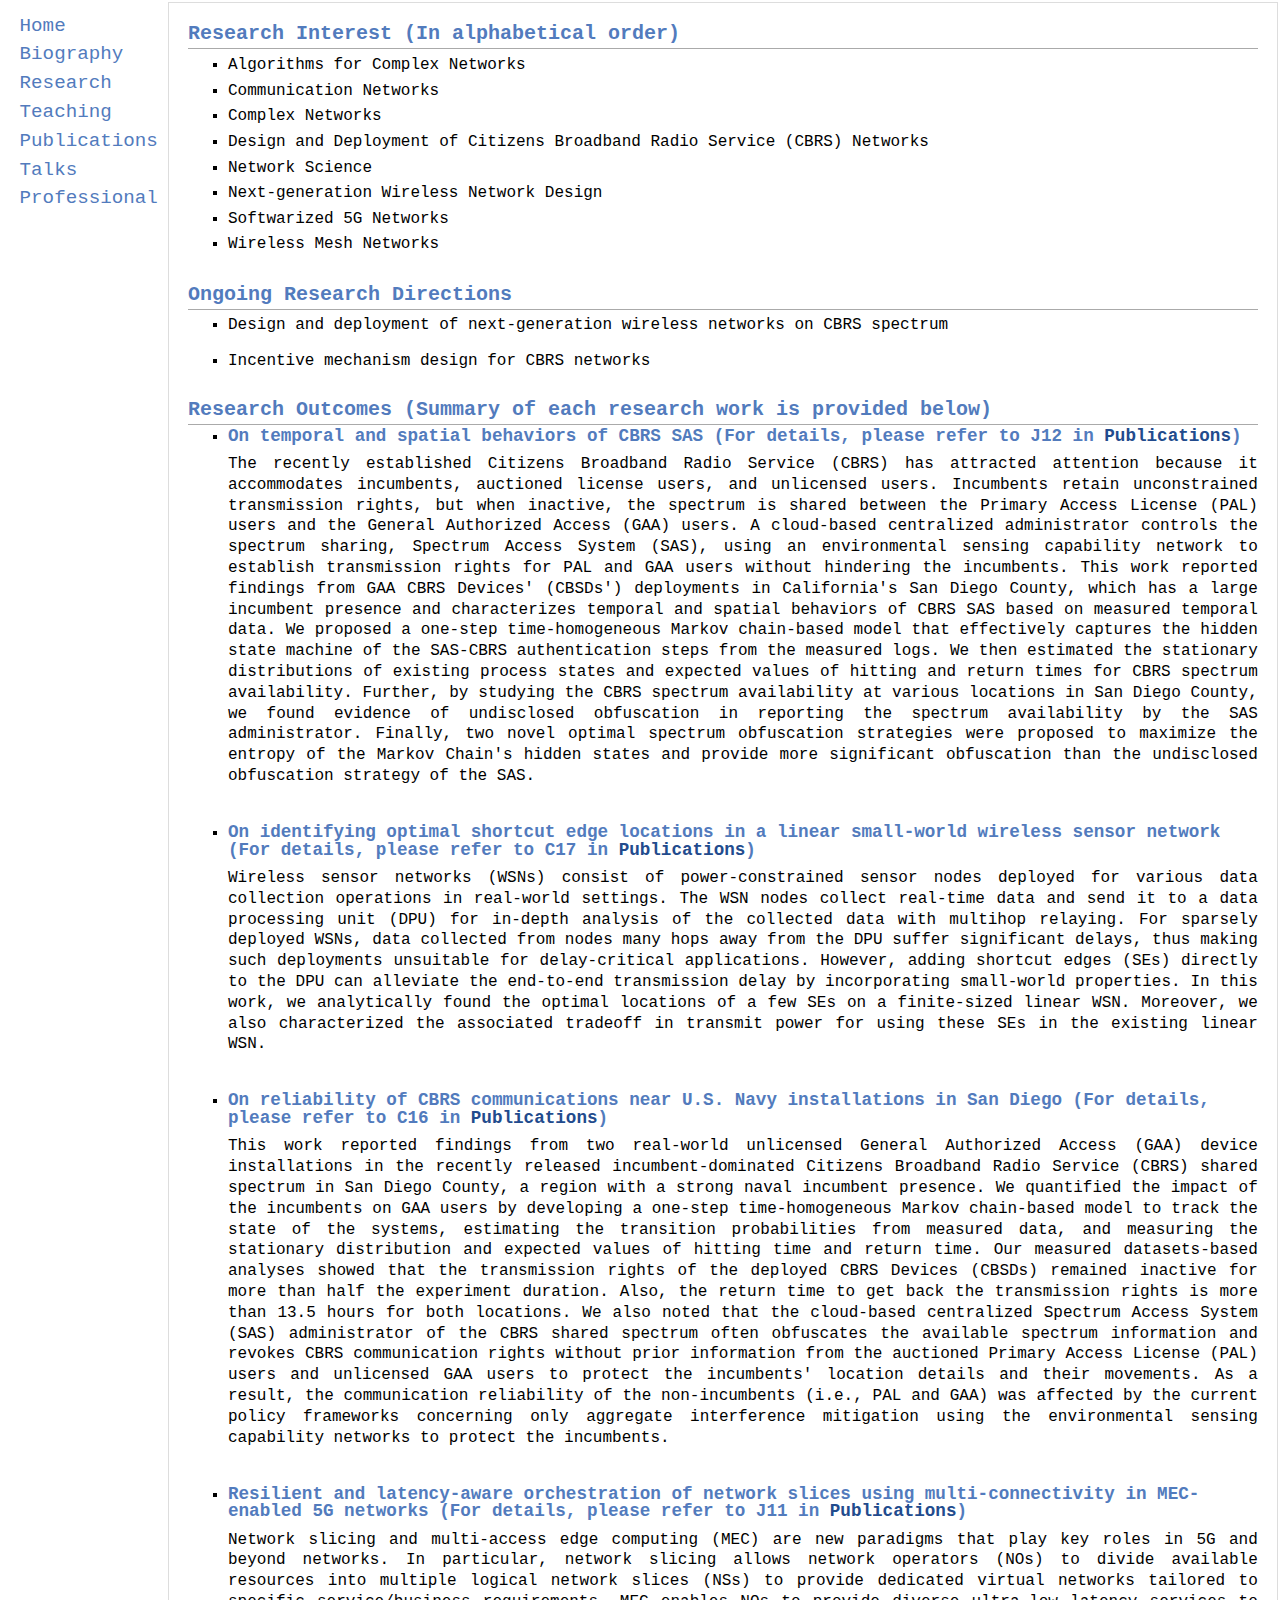
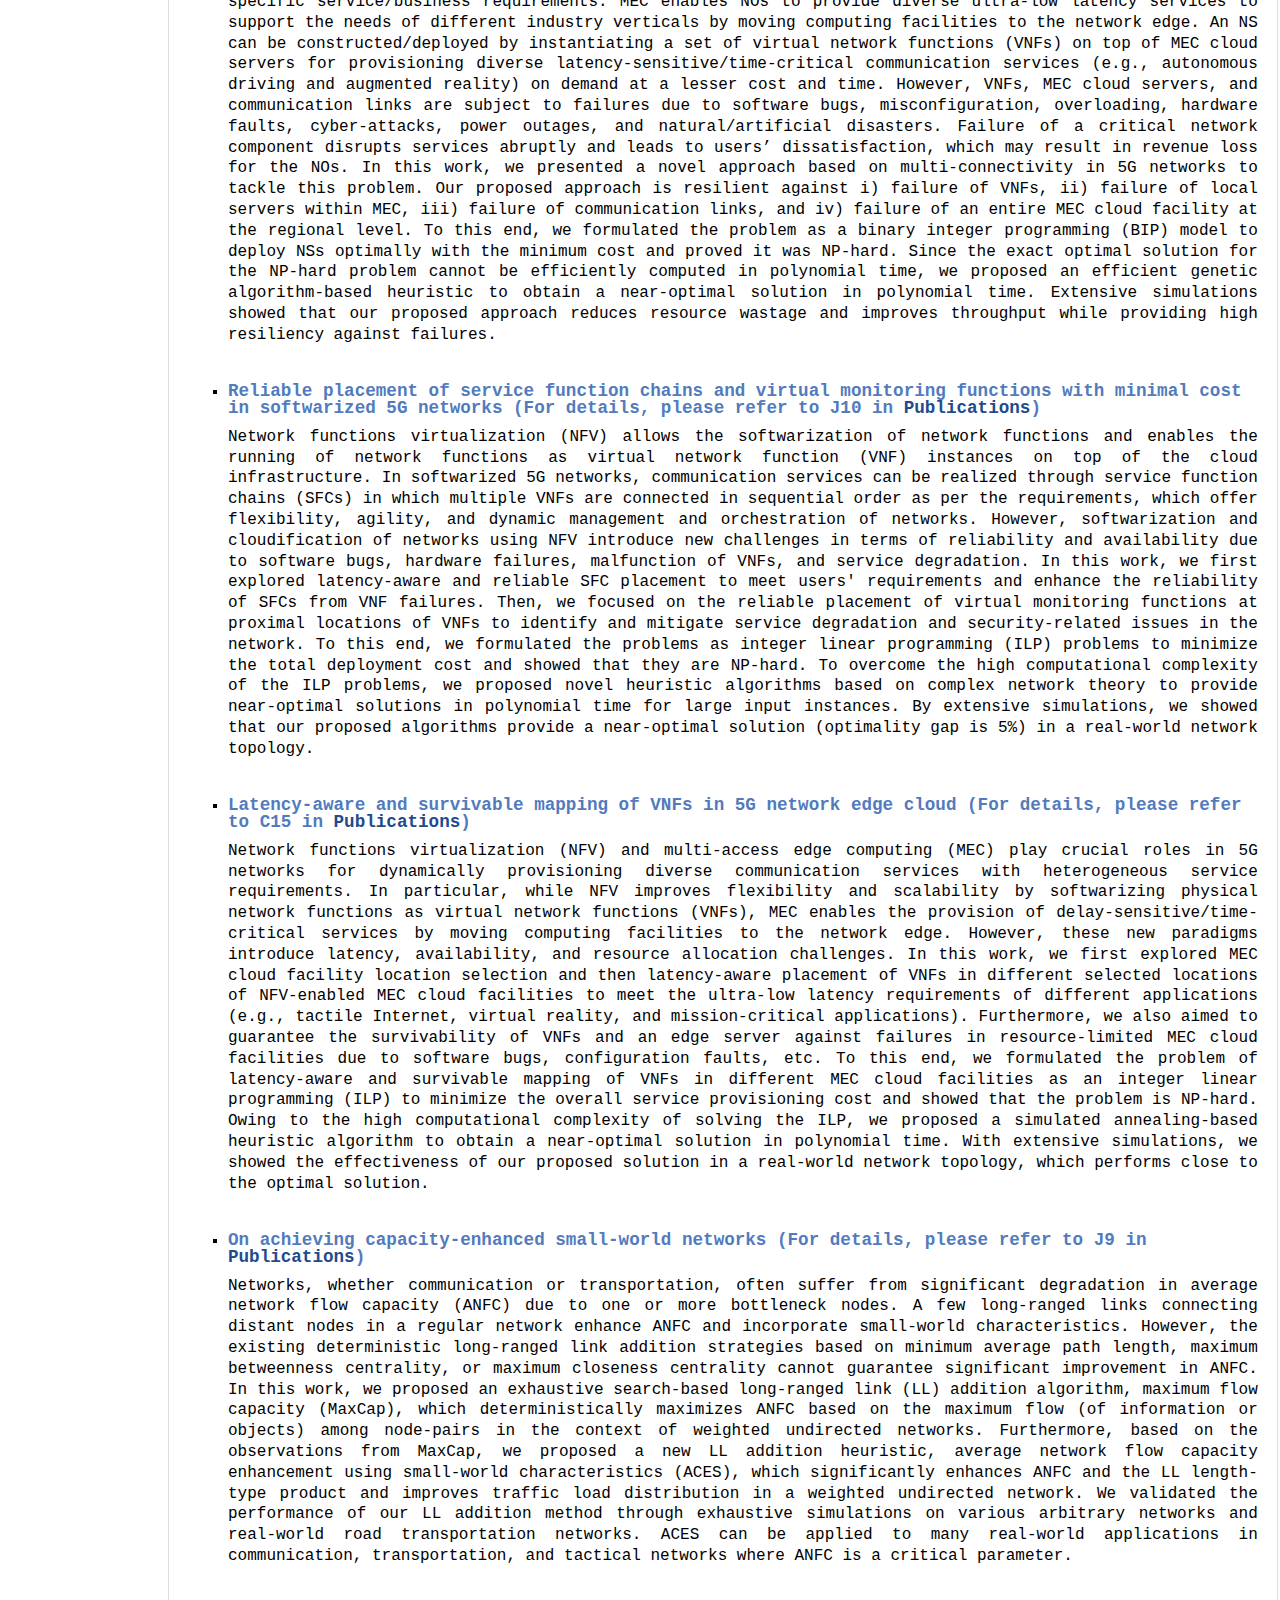
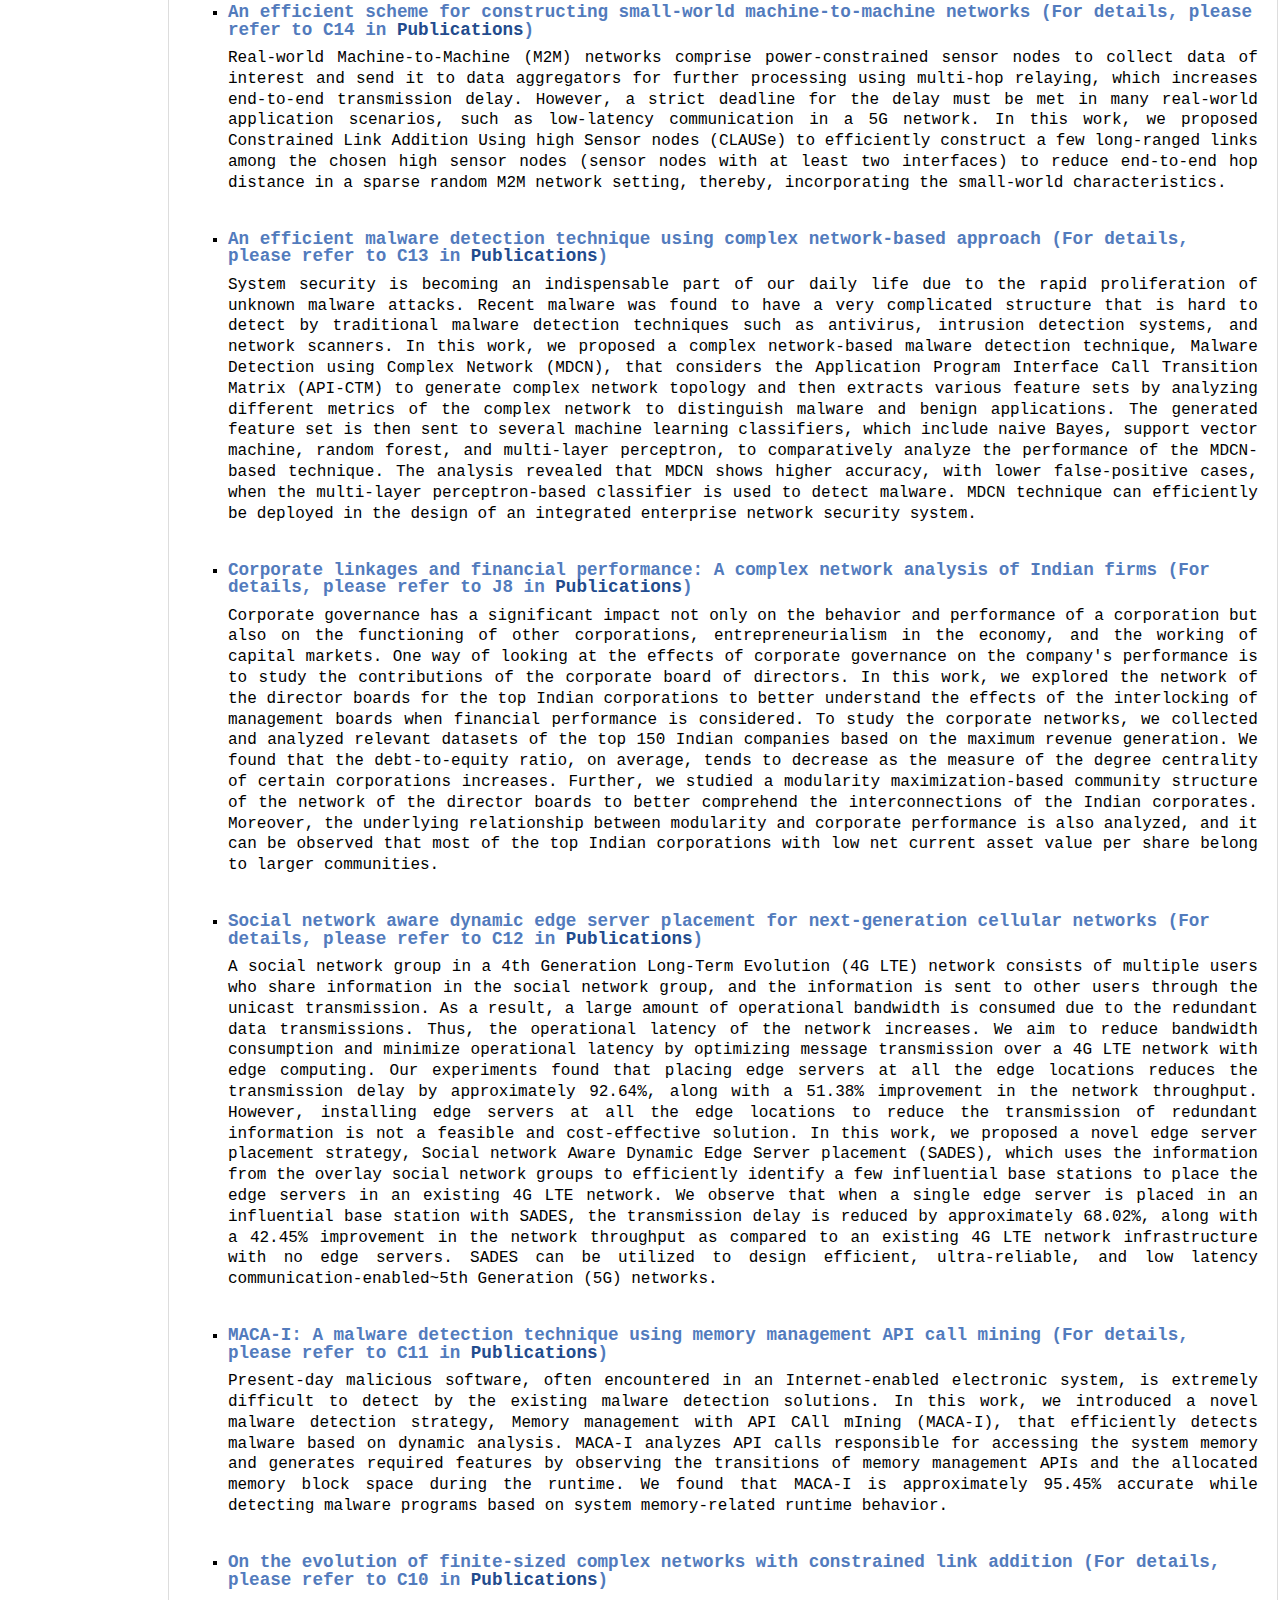
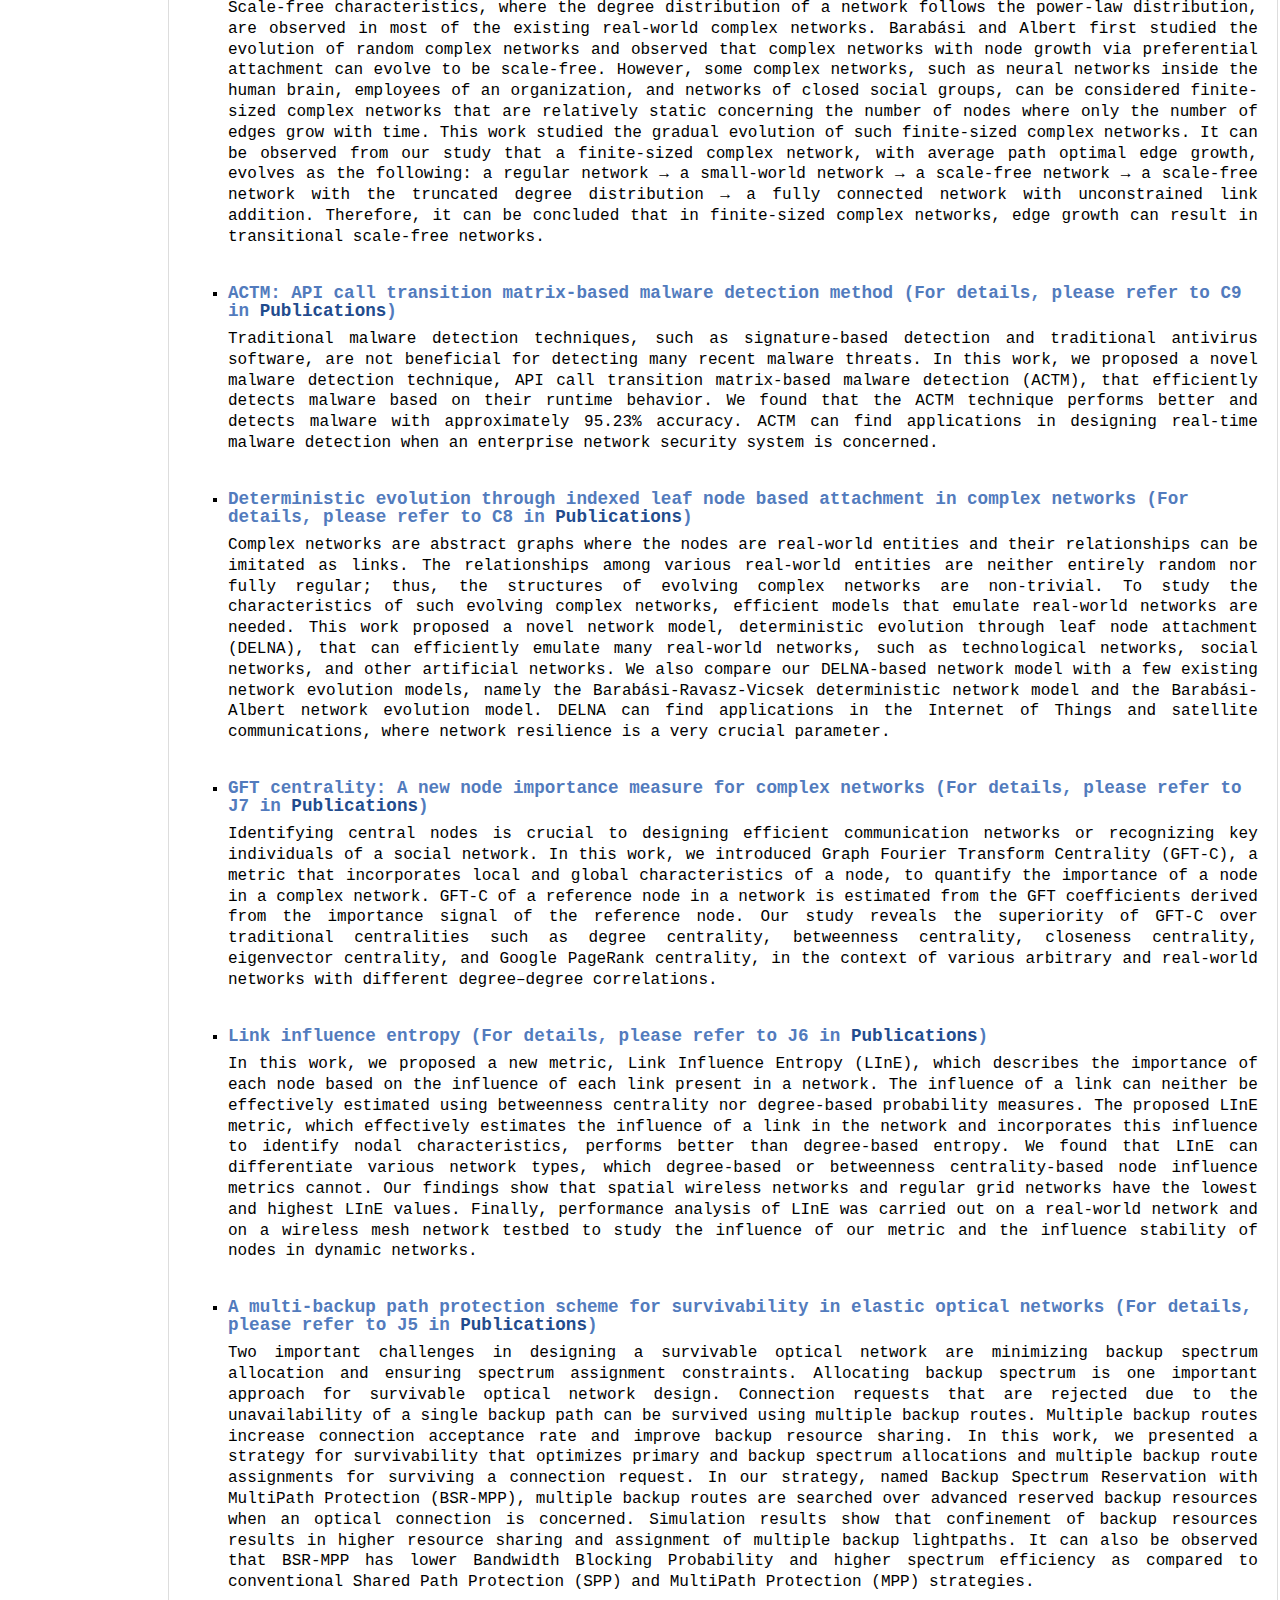
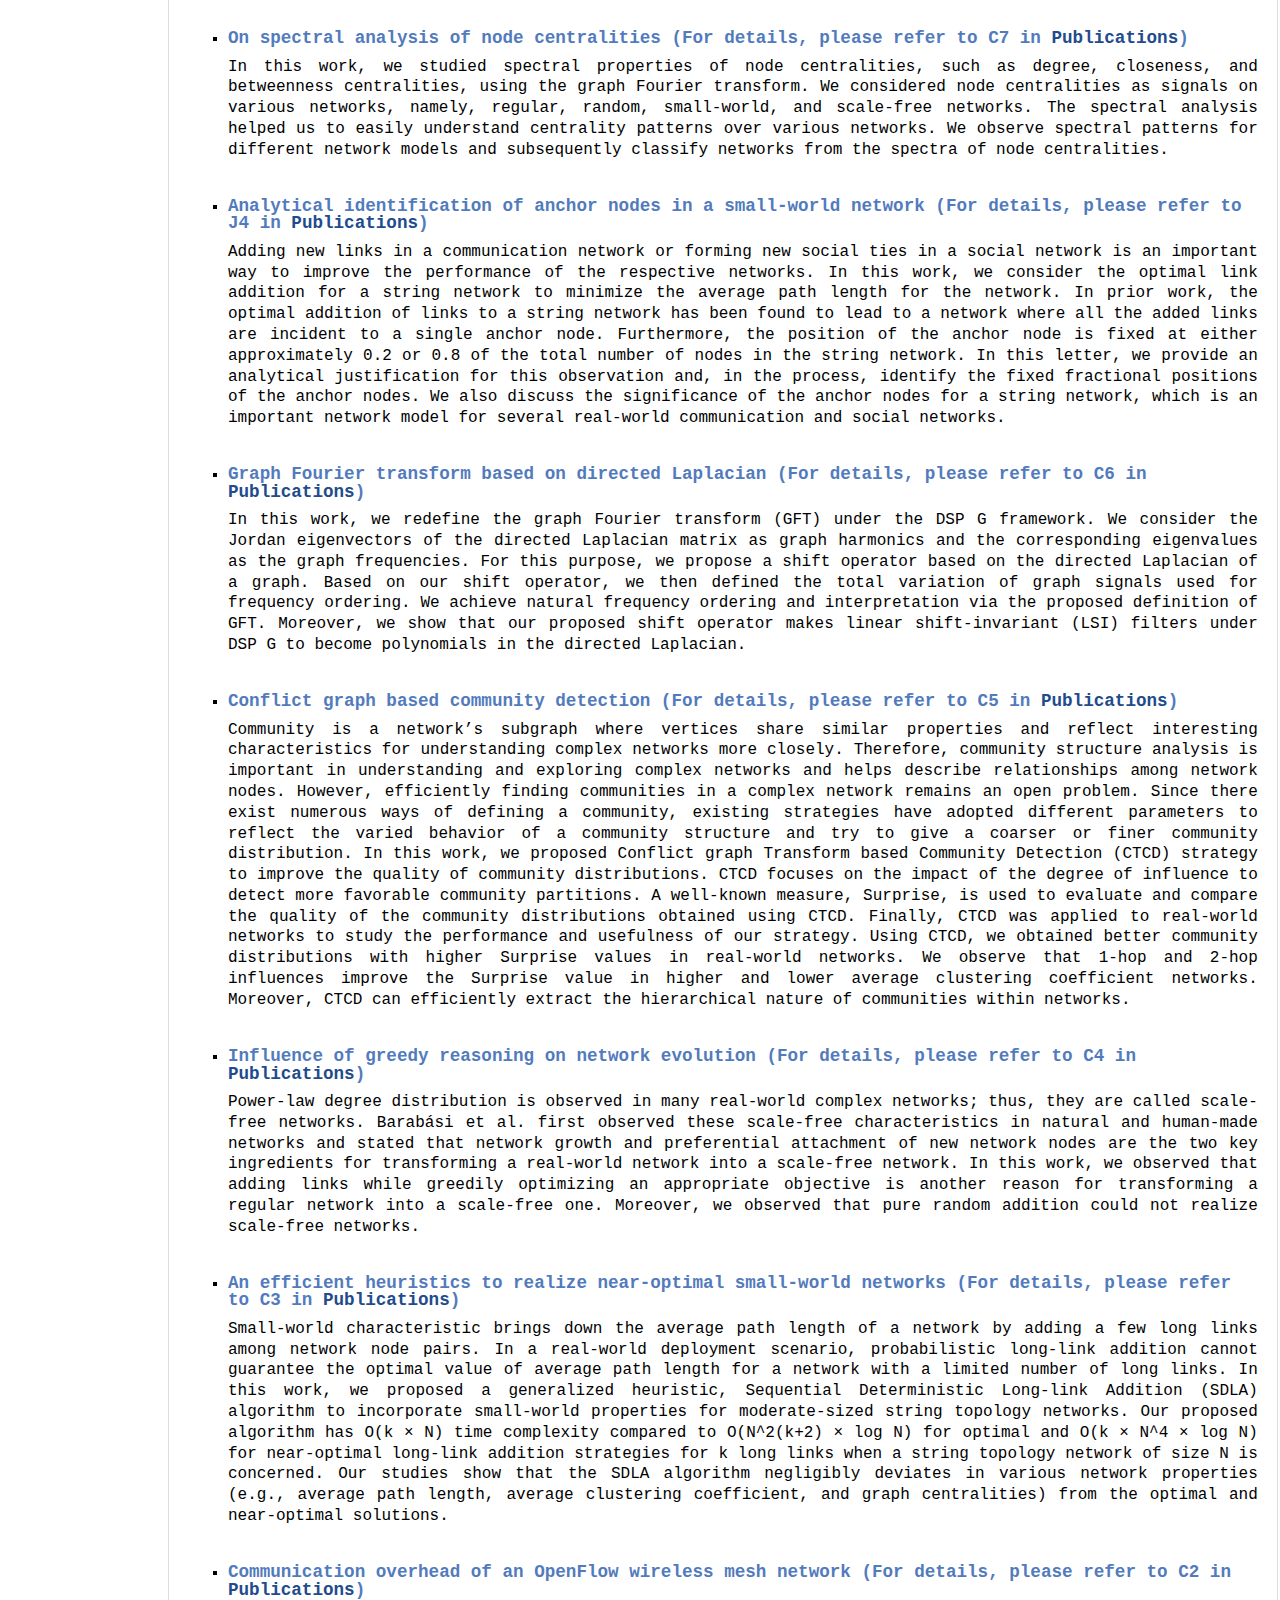
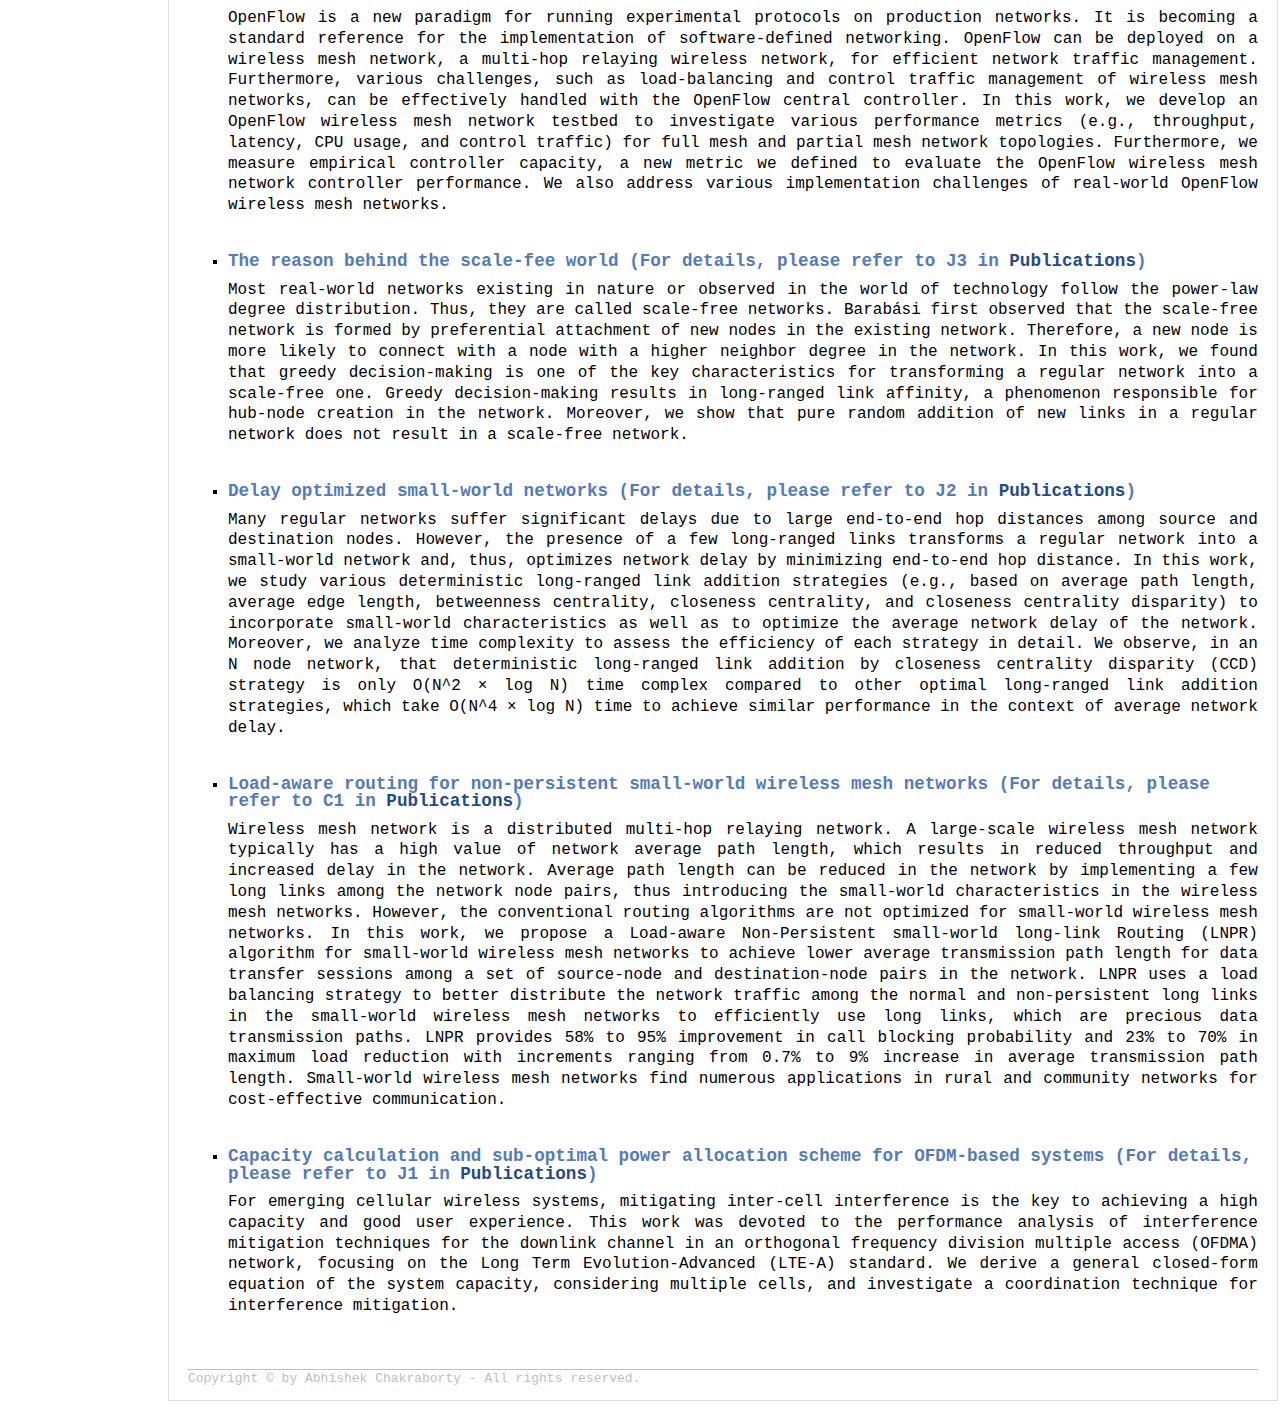
<file: research.html>
<!DOCTYPE html PUBLIC "-//W3C//DTD XHTML 1.1//EN"
  "http://www.w3.org/TR/xhtml11/DTD/xhtml11.dtd">
<html xmlns="http://www.w3.org/1999/xhtml" xml:lang="en">
<head>
<meta name="generator" content="jemdoc, see http://jemdoc.jaboc.net/" />
<meta name="viewport" content="width=device-width, initial-scale=1.0">
<meta http-equiv="Content-Type" content="text/html;charset=utf-8" />
<link rel="stylesheet" href="jemdoc.css" type="text/css" />
<title>Abhishek Chakraborty - Research</title>
</head>
<body>
<table summary="Table for page layout." id="tlayout">
<tr valign="top">
<td id="layout-menu">
<div class="menu-item"><a href="home.html">Home</a></div>
<div class="menu-item"><a href="education_experience.html">Biography</a></div>
<div class="menu-item"><a href="research.html">Research</a></div>
<div class="menu-item"><a href="teaching.html">Teaching</a></div>
<div class="menu-item"><a href="publications.html">Publications</a></div>
<div class="menu-item"><a href="talks.html">Talks</a></div>
<div class="menu-item"><a href="professional.html">Professional</a></div>
</td>
<td id="layout-content">
<h2><b>Research Interest (In alphabetical order)</b></h2>
<ul>
<li><p>Algorithms for Complex Networks</p>
</li>
<li><p>Communication Networks</p>
</li>
<li><p>Complex Networks</p>
</li>
<li><p>Design and Deployment of Citizens Broadband Radio Service (CBRS) Networks</p>
</li>
<li><p>Network Science</p>
</li>
<li><p>Next-generation Wireless Network Design</p>
</li>
<li><p>Softwarized 5G Networks</p>
</li>
<li><p>Wireless Mesh Networks</p>
</li>
</ul>
<h2><b>Ongoing Research Directions</b></h2>
<ul>
<li>Design and deployment of next-generation wireless networks on CBRS spectrum
</li>
<br>
<li>Incentive mechanism design for CBRS networks 
</li>
</ul>
<h2><b>Research Outcomes (Summary of each research work is provided below)</b></h2>
<ul>
<li><h3>On temporal and spatial behaviors of CBRS SAS (For details, please refer to J12 in <a href="publications.html" target="_blank">Publications</a>)</h3>
<p style="text-align:justify;">The recently established Citizens Broadband Radio Service (CBRS) has attracted attention because it accommodates incumbents, auctioned license users, and unlicensed users. Incumbents retain unconstrained transmission rights, but when inactive, the spectrum is shared between the Primary Access License (PAL) users and the General Authorized Access (GAA) users. A cloud-based centralized administrator controls the spectrum sharing, Spectrum Access System (SAS), using an environmental sensing capability network to establish transmission rights for PAL and GAA users without hindering the incumbents. This work reported findings from GAA CBRS Devices' (CBSDs') deployments in California's San Diego County, which has a large incumbent presence and characterizes temporal and spatial behaviors of CBRS SAS based on measured temporal data. We proposed a one-step time-homogeneous Markov chain-based model that effectively captures the hidden state machine of the SAS-CBRS authentication steps from the measured logs. We then estimated the stationary distributions of existing process states and expected values of hitting and return times for CBRS spectrum availability. Further, by studying the CBRS spectrum availability at various locations in San Diego County, we found evidence of undisclosed obfuscation in reporting the spectrum availability by the SAS administrator. Finally, two novel optimal spectrum obfuscation strategies were proposed to maximize the entropy of the Markov Chain's hidden states and provide more significant obfuscation than the undisclosed obfuscation strategy of the SAS. </p>
</li>
<br><br>
<li><h3>On identifying optimal shortcut edge locations in a linear small-world wireless sensor network (For details, please refer to C17 in <a href="publications.html" target="_blank">Publications</a>)</h3>
<p style="text-align:justify;">Wireless sensor networks (WSNs) consist of power-constrained sensor nodes deployed for various data collection operations in real-world settings. The WSN nodes collect real-time data and send it to a data processing unit (DPU) for in-depth analysis of the collected data with multihop relaying. For sparsely deployed WSNs, data collected from nodes many hops away from the DPU suffer significant delays, thus making such deployments unsuitable for delay-critical applications. However, adding shortcut edges (SEs) directly to the DPU can alleviate the end-to-end transmission delay by incorporating small-world properties. In this work, we analytically found the optimal locations of a few SEs on a finite-sized linear WSN. Moreover, we also characterized the associated tradeoff in transmit power for using these SEs in the existing linear WSN. </p>
</li>
<br><br>
<li><h3>On reliability of CBRS communications near U.S. Navy installations in San Diego (For details, please refer to C16 in <a href="publications.html" target="_blank">Publications</a>)</h3>
<p style="text-align:justify;">This work reported findings from two real-world unlicensed General Authorized Access (GAA) device installations in the recently released incumbent-dominated Citizens Broadband Radio Service (CBRS) shared spectrum in San Diego County, a region with a strong naval incumbent presence. We quantified the impact of the incumbents on GAA users by developing a one-step time-homogeneous Markov chain-based model to track the state of the systems, estimating the transition probabilities from measured data, and measuring the stationary distribution and expected values of hitting time and return time. Our measured datasets-based analyses showed that the transmission rights of the deployed CBRS Devices (CBSDs) remained inactive for more than half the experiment duration. Also, the return time to get back the transmission rights is more than 13.5 hours for both locations. We also noted that the cloud-based centralized Spectrum Access System (SAS) administrator of the CBRS shared spectrum often obfuscates the available spectrum information and revokes CBRS communication rights without prior information from the auctioned Primary Access License (PAL) users and unlicensed GAA users to protect the incumbents' location details and their movements. As a result, the communication reliability of the non-incumbents (i.e., PAL and GAA) was affected by the current policy frameworks concerning only aggregate interference mitigation using the environmental sensing capability networks to protect the incumbents.</p>
</li>
<br><br>
<li><h3>Resilient and latency-aware orchestration of network slices using multi-connectivity in MEC-enabled 5G networks (For details, please refer to J11 in <a href="publications.html" target="_blank">Publications</a>)</h3>
<p style="text-align:justify;">Network slicing and multi-access edge computing (MEC) are new paradigms that play key roles in 5G and beyond networks. In particular, network slicing allows network operators (NOs) to divide available resources into multiple logical network slices (NSs) to provide dedicated virtual networks tailored to specific service/business requirements. MEC enables NOs to provide diverse ultra-low latency services to support the needs of different industry verticals by moving computing facilities to the network edge. An NS can be constructed/deployed by instantiating a set of virtual network functions (VNFs) on top of MEC cloud servers for provisioning diverse latency-sensitive/time-critical communication services (e.g., autonomous driving and augmented reality) on demand at a lesser cost and time. However, VNFs, MEC cloud servers, and communication links are subject to failures due to software bugs, misconfiguration, overloading, hardware faults, cyber-attacks, power outages, and natural/artificial disasters. Failure of a critical network component disrupts services abruptly and leads to users’ dissatisfaction, which may result in revenue loss for the NOs. In this work, we presented a novel approach based on multi-connectivity in 5G networks to tackle this problem. Our proposed approach is resilient against i) failure of VNFs, ii) failure of local servers within MEC, iii) failure of communication links, and iv) failure of an entire MEC cloud facility at the regional level. To this end, we formulated the problem as a binary integer programming (BIP) model to deploy NSs optimally with the minimum cost and proved it was NP-hard. Since the exact optimal solution for the NP-hard problem cannot be efficiently computed in polynomial time, we proposed an efficient genetic algorithm-based heuristic to obtain a near-optimal solution in polynomial time. Extensive simulations showed that our proposed approach reduces resource wastage and improves throughput while providing high resiliency against failures.</p>
</li>
<br><br>
<li><h3>Reliable placement of service function chains and virtual monitoring functions with minimal cost in softwarized 5G networks (For details, please refer to J10 in <a href="publications.html" target="_blank">Publications</a>)</h3>
<p style="text-align:justify;">Network functions virtualization (NFV) allows the softwarization of network functions and enables the running of network functions as virtual network function (VNF) instances on top of the cloud infrastructure. In softwarized 5G networks, communication services can be realized through service function chains (SFCs) in which multiple VNFs are connected in sequential order as per the requirements, which offer flexibility, agility, and dynamic management and orchestration of networks. However, softwarization and cloudification of networks using NFV introduce new challenges in terms of reliability and availability due to software bugs, hardware failures, malfunction of VNFs, and service degradation. In this work, we first explored latency-aware and reliable SFC placement to meet users' requirements and enhance the reliability of SFCs from VNF failures. Then, we focused on the reliable placement of virtual monitoring functions at proximal locations of VNFs to identify and mitigate service degradation and security-related issues in the network. To this end, we formulated the problems as integer linear programming (ILP) problems to minimize the total deployment cost and showed that they are NP-hard. To overcome the high computational complexity of the ILP problems, we proposed novel heuristic algorithms based on complex network theory to provide near-optimal solutions in polynomial time for large input instances. By extensive simulations, we showed that our proposed algorithms provide a near-optimal solution (optimality gap is 5%) in a real-world network topology.</p>
</li>
<br><br>
<li><h3>Latency-aware and survivable mapping of VNFs in 5G network edge cloud (For details, please refer to C15 in <a href="publications.html" target="_blank">Publications</a>)</h3>
<p style="text-align:justify;">Network functions virtualization (NFV) and multi-access edge computing (MEC) play crucial roles in 5G networks for dynamically provisioning diverse communication services with heterogeneous service requirements. In particular, while NFV improves flexibility and scalability by softwarizing physical network functions as virtual network functions (VNFs), MEC enables the provision of delay-sensitive/time-critical services by moving computing facilities to the network edge. However, these new paradigms introduce latency, availability, and resource allocation challenges. In this work, we first explored MEC cloud facility location selection and then latency-aware placement of VNFs in different selected locations of NFV-enabled MEC cloud facilities to meet the ultra-low latency requirements of different applications (e.g., tactile Internet, virtual reality, and mission-critical applications). Furthermore, we also aimed to guarantee the survivability of VNFs and an edge server against failures in resource-limited MEC cloud facilities due to software bugs, configuration faults, etc. To this end, we formulated the problem of latency-aware and survivable mapping of VNFs in different MEC cloud facilities as an integer linear programming (ILP) to minimize the overall service provisioning cost and showed that the problem is NP-hard. Owing to the high computational complexity of solving the ILP, we proposed a simulated annealing-based heuristic algorithm to obtain a near-optimal solution in polynomial time. With extensive simulations, we showed the effectiveness of our proposed solution in a real-world network topology, which performs close to the optimal solution.</p>
</li>
<br><br>
<li><h3>On achieving capacity-enhanced small-world networks (For details, please refer to J9 in <a href="publications.html" target="_blank">Publications</a>)</h3>
<p style="text-align:justify;">Networks, whether communication or transportation, often suffer from significant degradation in average network flow capacity (ANFC) due to one or more bottleneck nodes. A few long-ranged links connecting distant nodes in a regular network enhance ANFC and incorporate small-world characteristics. However, the existing deterministic long-ranged link addition strategies based on minimum average path length, maximum betweenness centrality, or maximum closeness centrality cannot guarantee significant improvement in ANFC. In this work, we proposed an exhaustive search-based long-ranged link (LL) addition algorithm, maximum flow capacity (MaxCap), which deterministically maximizes ANFC based on the maximum flow (of information or objects) among node-pairs in the context of weighted undirected networks. Furthermore, based on the observations from MaxCap, we proposed a new LL addition heuristic, average network flow capacity enhancement using small-world characteristics (ACES), which significantly enhances ANFC and the LL length-type product and improves traffic load distribution in a weighted undirected network. We validated the performance of our LL addition method through exhaustive simulations on various arbitrary networks and real-world road transportation networks. ACES can be applied to many real-world applications in communication, transportation, and tactical networks where ANFC is a critical parameter.</p>
</li>
<br><br>
<li><h3>An efficient scheme for constructing small-world machine-to-machine networks (For details, please refer to C14 in <a href="publications.html" target="_blank">Publications</a>)</h3>
<p style="text-align:justify;">Real-world Machine-to-Machine (M2M) networks comprise power-constrained sensor nodes to collect data of interest and send it to data aggregators for further processing using multi-hop relaying, which increases end-to-end transmission delay. However, a strict deadline for the delay must be met in many real-world application scenarios, such as low-latency communication in a 5G network. In this work, we proposed Constrained Link Addition Using high Sensor nodes (CLAUSe) to efficiently construct a few long-ranged links among the chosen high sensor nodes (sensor nodes with at least two interfaces) to reduce end-to-end hop distance in a sparse random M2M network setting, thereby, incorporating the small-world characteristics.</p>
</li>
<br><br>
<li><h3>An efficient malware detection technique using complex network-based approach (For details, please refer to C13 in <a href="publications.html" target="_blank">Publications</a>)</h3>
<p style="text-align:justify;">System security is becoming an indispensable part of our daily life due to the rapid proliferation of unknown malware attacks. Recent malware was found to have a very complicated structure that is hard to detect by traditional malware detection techniques such as antivirus, intrusion detection systems, and network scanners. In this work, we proposed a complex network-based malware detection technique, Malware Detection using Complex Network (MDCN), that considers the Application Program Interface Call Transition Matrix (API-CTM) to generate complex network topology and then extracts various feature sets by analyzing different metrics of the complex network to distinguish malware and benign applications. The generated feature set is then sent to several machine learning classifiers, which include naive Bayes, support vector machine, random forest, and multi-layer perceptron, to comparatively analyze the performance of the MDCN-based technique. The analysis revealed that MDCN shows higher accuracy, with lower false-positive cases, when the multi-layer perceptron-based classifier is used to detect malware. MDCN technique can efficiently be deployed in the design of an integrated enterprise network security system.</p>
</li>
<br><br>
<li><h3>Corporate linkages and financial performance: A complex network analysis of Indian firms (For details, please refer to J8 in <a href="publications.html" target="_blank">Publications</a>)</h3>
<p style="text-align:justify;">Corporate governance has a significant impact not only on the behavior and performance of a corporation but also on the functioning of other corporations, entrepreneurialism in the economy, and the working of capital markets. One way of looking at the effects of corporate governance on the company's performance is to study the contributions of the corporate board of directors. In this work, we explored the network of the director boards for the top Indian corporations to better understand the effects of the interlocking of management boards when financial performance is considered. To study the corporate networks, we collected and analyzed relevant datasets of the top 150 Indian companies based on the maximum revenue generation. We found that the debt-to-equity ratio, on average, tends to decrease as the measure of the degree centrality of certain corporations increases. Further, we studied a modularity maximization-based community structure of the network of the director boards to better comprehend the interconnections of the Indian corporates. Moreover, the underlying relationship between modularity and corporate performance is also analyzed, and it can be observed that most of the top Indian corporations with low net current asset value per share belong to larger communities.</p>
</li>
<br><br>
<li><h3>Social network aware dynamic edge server placement for next-generation cellular networks (For details, please refer to C12 in <a href="publications.html" target="_blank">Publications</a>)</h3>
<p style="text-align:justify;">A social network group in a 4th Generation Long-Term Evolution (4G LTE) network consists of multiple users who share information in the social network group, and the information is sent to other users through the unicast transmission. As a result, a large amount of operational bandwidth is consumed due to the redundant data transmissions. Thus, the operational latency of the network increases. We aim to reduce bandwidth consumption and minimize operational latency by optimizing message transmission over a 4G LTE network with edge computing. Our experiments found that placing edge servers at all the edge locations reduces the transmission delay by approximately 92.64%, along with a 51.38% improvement in the network throughput. However, installing edge servers at all the edge locations to reduce the transmission of redundant information is not a feasible and cost-effective solution. In this work, we proposed a novel edge server placement strategy, Social network Aware Dynamic Edge Server placement (SADES), which uses the information from the overlay social network groups to efficiently identify a few influential base stations to place the edge servers in an existing 4G LTE network. We observe that when a single edge server is placed in an influential base station with SADES, the transmission delay is reduced by approximately 68.02%, along with a 42.45% improvement in the network throughput as compared to an existing 4G LTE network infrastructure with no edge servers. SADES can be utilized to design efficient, ultra-reliable, and low latency communication-enabled~5th Generation (5G) networks.</p>
</li>
<br><br>
<li><h3>MACA-I: A malware detection technique using memory management API call mining (For details, please refer to C11 in <a href="publications.html" target="_blank">Publications</a>)</h3>
<p style="text-align:justify;"> Present-day malicious software, often encountered in an Internet-enabled electronic system, is extremely difficult to detect by the existing malware detection solutions. In this work, we introduced a novel malware detection strategy, Memory management with API CAll mIning (MACA-I), that efficiently detects malware based on dynamic analysis. MACA-I analyzes API calls responsible for accessing the system memory and generates required features by observing the transitions of memory management APIs and the allocated memory block space during the runtime. We found that MACA-I is approximately 95.45% accurate while detecting malware programs based on system memory-related runtime behavior.</p>
</li>
<br><br>
<li><h3>On the evolution of finite-sized complex networks with constrained link addition (For details, please refer to C10 in <a href="publications.html" target="_blank">Publications</a>)</h3>
<p style="text-align:justify;">Scale-free characteristics, where the degree distribution of a network follows the power-law distribution, are observed in most of the existing real-world complex networks. Barabási and Albert first studied the evolution of random complex networks and observed that complex networks with node growth via preferential attachment can evolve to be scale-free. However, some complex networks, such as neural networks inside the human brain, employees of an organization, and networks of closed social groups, can be considered finite-sized complex networks that are relatively static concerning the number of nodes where only the number of edges grow with time. This work studied the gradual evolution of such finite-sized complex networks. It can be observed from our study that a finite-sized complex network, with average path optimal edge growth, evolves as the following: a regular network → a small-world network → a scale-free network → a scale-free network with the truncated degree distribution → a fully connected network with unconstrained link addition. Therefore, it can be concluded that in finite-sized complex networks, edge growth can result in transitional scale-free networks.</p>
</li>
<br><br>
<li><h3>ACTM: API call transition matrix-based malware detection method (For details, please refer to C9 in <a href="publications.html" target="_blank">Publications</a>)</h3>
<p style="text-align:justify;">Traditional malware detection techniques, such as signature-based detection and traditional antivirus software, are not beneficial for detecting many recent malware threats. In this work, we proposed a novel malware detection technique, API call transition matrix-based malware detection (ACTM), that efficiently detects malware based on their runtime behavior. We found that the ACTM technique performs better and detects malware with approximately 95.23% accuracy. ACTM can find applications in designing real-time malware detection when an enterprise network security system is concerned.</p>
</li>
<br><br>
<li><h3>Deterministic evolution through indexed leaf node based attachment in complex networks (For details, please refer to C8 in <a href="publications.html" target="_blank">Publications</a>)</h3>
<p style="text-align:justify;">Complex networks are abstract graphs where the nodes are real-world entities and their relationships can be imitated as links. The relationships among various real-world entities are neither entirely random nor fully regular; thus, the structures of evolving complex networks are non-trivial. To study the characteristics of such evolving complex networks, efficient models that emulate real-world networks are needed. This work proposed a novel network model, deterministic evolution through leaf node attachment (DELNA), that can efficiently emulate many real-world networks, such as technological networks, social networks, and other artificial networks. We also compare our DELNA-based network model with a few existing network evolution models, namely the Barabási-Ravasz-Vicsek deterministic network model and the Barabási-Albert network evolution model. DELNA can find applications in the Internet of Things and satellite communications, where network resilience is a very crucial parameter.</p>
</li>
<br><br>
<li><h3>GFT centrality: A new node importance measure for complex networks (For details, please refer to J7 in <a href="publications.html" target="_blank">Publications</a>)</h3>
<p style="text-align:justify;">Identifying central nodes is crucial to designing efficient communication networks or recognizing key individuals of a social network. In this work, we introduced Graph Fourier Transform Centrality (GFT-C), a metric that incorporates local and global characteristics of a node, to quantify the importance of a node in a complex network. GFT-C of a reference node in a network is estimated from the GFT coefficients derived from the importance signal of the reference node. Our study reveals the superiority of GFT-C over traditional centralities such as degree centrality, betweenness centrality, closeness centrality, eigenvector centrality, and Google PageRank centrality, in the context of various arbitrary and real-world networks with different degree–degree correlations.</p>
</li>
<br><br>
<li><h3>Link influence entropy (For details, please refer to J6 in <a href="publications.html" target="_blank">Publications</a>)</h3>
<p style="text-align:justify;">In this work, we proposed a new metric, Link Influence Entropy (LInE), which describes the importance of each node based on the influence of each link present in a network. The influence of a link can neither be effectively estimated using betweenness centrality nor degree-based probability measures. The proposed LInE metric, which effectively estimates the influence of a link in the network and incorporates this influence to identify nodal characteristics, performs better than degree-based entropy. We found that LInE can differentiate various network types, which degree-based or betweenness centrality-based node influence metrics cannot. Our findings show that spatial wireless networks and regular grid networks have the lowest and highest LInE values. Finally, performance analysis of LInE was carried out on a real-world network and on a wireless mesh network testbed to study the influence of our metric and the influence stability of nodes in dynamic networks.</p>
</li>
<br><br>
<li><h3>A multi-backup path protection scheme for survivability in elastic optical networks (For details, please refer to J5 in <a href="publications.html" target="_blank">Publications</a>)</h3>
<p style="text-align:justify;">Two important challenges in designing a survivable optical network are minimizing backup spectrum allocation and ensuring spectrum assignment constraints. Allocating backup spectrum is one important approach for survivable optical network design. Connection requests that are rejected due to the unavailability of a single backup path can be survived using multiple backup routes. Multiple backup routes increase connection acceptance rate and improve backup resource sharing. In this work, we presented a strategy for survivability that optimizes primary and backup spectrum allocations and multiple backup route assignments for surviving a connection request. In our strategy, named Backup Spectrum Reservation with MultiPath Protection (BSR-MPP), multiple backup routes are searched over advanced reserved backup resources when an optical connection is concerned. Simulation results show that confinement of backup resources results in higher resource sharing and assignment of multiple backup lightpaths. It can also be observed that BSR-MPP has lower Bandwidth Blocking Probability and higher spectrum efficiency as compared to conventional Shared Path Protection (SPP) and MultiPath Protection (MPP) strategies.</p>
</li>
<br><br>
<li><h3>On spectral analysis of node centralities (For details, please refer to C7 in <a href="publications.html" target="_blank">Publications</a>)</h3>
<p style="text-align:justify;">In this work, we studied spectral properties of node centralities, such as degree, closeness, and betweenness centralities, using the graph Fourier transform. We considered node centralities as signals on various networks, namely, regular, random, small-world, and scale-free networks. The spectral analysis helped us to easily understand centrality patterns over various networks. We observe spectral patterns for different network models and subsequently classify networks from the spectra of node centralities.</p>
</li>
<br><br>
<li><h3>Analytical identification of anchor nodes in a small-world network (For details, please refer to J4 in <a href="publications.html" target="_blank">Publications</a>)</h3>
<p style="text-align:justify;"> Adding new links in a communication network or forming new social ties in a social network is an important way to improve the performance of the respective networks. In this work, we consider the optimal link addition for a string network to minimize the average path length for the network. In prior work, the optimal addition of links to a string network has been found to lead to a network where all the added links are incident to a single anchor node. Furthermore, the position of the anchor node is fixed at either approximately 0.2 or 0.8 of the total number of nodes in the string network. In this letter, we provide an analytical justification for this observation and, in the process, identify the fixed fractional positions of the anchor nodes. We also discuss the significance of the anchor nodes for a string network, which is an important network model for several real-world communication and social networks.</p>
</li>
<br><br>
<li><h3>Graph Fourier transform based on directed Laplacian (For details, please refer to C6 in <a href="publications.html" target="_blank">Publications</a>)</h3>
<p style="text-align:justify;">In this work, we redefine the graph Fourier transform (GFT) under the DSP G framework. We consider the Jordan eigenvectors of the directed Laplacian matrix as graph harmonics and the corresponding eigenvalues as the graph frequencies. For this purpose, we propose a shift operator based on the directed Laplacian of a graph. Based on our shift operator, we then defined the total variation of graph signals used for frequency ordering. We achieve natural frequency ordering and interpretation via the proposed definition of GFT. Moreover, we show that our proposed shift operator makes linear shift-invariant (LSI) filters under DSP G to become polynomials in the directed Laplacian.</p>
</li>
<br><br>
<li><h3>Conflict graph based community detection (For details, please refer to C5 in <a href="publications.html" target="_blank">Publications</a>)</h3>
<p style="text-align:justify;">Community is a network’s subgraph where vertices share similar properties and reflect interesting characteristics for understanding complex networks more closely. Therefore, community structure analysis is important in understanding and exploring complex networks and helps describe relationships among network nodes. However, efficiently finding communities in a complex network remains an open problem. Since there exist numerous ways of defining a community, existing strategies have adopted different parameters to reflect the varied behavior of a community structure and try to give a coarser or finer community distribution. In this work, we proposed Conflict graph Transform based Community Detection (CTCD) strategy to improve the quality of community distributions. CTCD focuses on the impact of the degree of influence to detect more favorable community partitions. A well-known measure, Surprise, is used to evaluate and compare the quality of the community distributions obtained using CTCD. Finally, CTCD was applied to real-world networks to study the performance and usefulness of our strategy. Using CTCD, we obtained better community distributions with higher Surprise values in real-world networks. We observe that 1-hop and 2-hop influences improve the Surprise value in higher and lower average clustering coefficient networks. Moreover, CTCD can efficiently extract the hierarchical nature of communities within networks.</p>
</li>
<br><br>
<li><h3>Influence of greedy reasoning on network evolution (For details, please refer to C4 in <a href="publications.html" target="_blank">Publications</a>)</h3>
<p style="text-align:justify;">Power-law degree distribution is observed in many real-world complex networks; thus, they are called scale-free networks. Barabási et al. first observed these scale-free characteristics in natural and human-made networks and stated that network growth and preferential attachment of new network nodes are the two key ingredients for transforming a real-world network into a scale-free network. In this work, we observed that adding links while greedily optimizing an appropriate objective is another reason for transforming a regular network into a scale-free one. Moreover, we observed that pure random addition could not realize scale-free networks.</p>
</li>
<br><br>
<li><h3>An efficient heuristics to realize near-optimal small-world networks (For details, please refer to C3 in <a href="publications.html" target="_blank">Publications</a>)</h3>
<p style="text-align:justify;">Small-world characteristic brings down the average path length of a network by adding a few long links among network node pairs. In a real-world deployment scenario, probabilistic long-link addition cannot guarantee the optimal value of average path length for a network with a limited number of long links. In this work, we proposed a generalized heuristic, Sequential Deterministic Long-link Addition (SDLA) algorithm to incorporate small-world properties for moderate-sized string topology networks. Our proposed algorithm has O(k × N) time complexity compared to O(N^2(k+2) × log N) for optimal and O(k × N^4 × log N) for near-optimal long-link addition strategies for k long links when a string topology network of size N is concerned. Our studies show that the SDLA algorithm negligibly deviates in various network properties (e.g., average path length, average clustering coefficient, and graph centralities) from the optimal and near-optimal solutions.</p>
</li>
<br><br>
<li><h3>Communication overhead of an OpenFlow wireless mesh network (For details, please refer to C2 in <a href="publications.html" target="_blank">Publications</a>)</h3>
<p style="text-align:justify;">OpenFlow is a new paradigm for running experimental protocols on production networks. It is becoming a standard reference for the implementation of software-defined networking. OpenFlow can be deployed on a wireless mesh network, a multi-hop relaying wireless network, for efficient network traffic management. Furthermore, various challenges, such as load-balancing and control traffic management of wireless mesh networks, can be effectively handled with the OpenFlow central controller. In this work, we develop an OpenFlow wireless mesh network testbed to investigate various performance metrics (e.g., throughput, latency, CPU usage, and control traffic) for full mesh and partial mesh network topologies. Furthermore, we measure empirical controller capacity, a new metric we defined to evaluate the OpenFlow wireless mesh network controller performance. We also address various implementation challenges of real-world OpenFlow wireless mesh networks.</p>
</li>
<br><br>
<li><h3>The reason behind the scale-fee world (For details, please refer to J3 in <a href="publications.html" target="_blank">Publications</a>)</h3>
<p style="text-align:justify;">Most real-world networks existing in nature or observed in the world of technology follow the power-law degree distribution. Thus, they are called scale-free networks. Barabási first observed that the scale-free network is formed by preferential attachment of new nodes in the existing network. Therefore, a new node is more likely to connect with a node with a higher neighbor degree in the network. In this work, we found that greedy decision-making is one of the key characteristics for transforming a regular network into a scale-free one. Greedy decision-making results in long-ranged link affinity, a phenomenon responsible for hub-node creation in the network. Moreover, we show that pure random addition of new links in a regular network does not result in a scale-free network.</p>
</li>
<br><br>
<li><h3>Delay optimized small-world networks (For details, please refer to J2 in <a href="publications.html" target="_blank">Publications</a>)</h3>
<p style="text-align:justify;">Many regular networks suffer significant delays due to large end-to-end hop distances among source and destination nodes. However, the presence of a few long-ranged links transforms a regular network into a small-world network and, thus, optimizes network delay by minimizing end-to-end hop distance. In this work, we study various deterministic long-ranged link addition strategies (e.g., based on average path length, average edge length, betweenness centrality, closeness centrality, and closeness centrality disparity) to incorporate small-world characteristics as well as to optimize the average network delay of the network. Moreover, we analyze time complexity to assess the efficiency of each strategy in detail. We observe, in an N node network, that deterministic long-ranged link addition by closeness centrality disparity (CCD) strategy is only O(N^2 × log N) time complex compared to other optimal long-ranged link addition strategies, which take O(N^4 × log N) time to achieve similar performance in the context of average network delay.</p>
</li>
<br><br>
<li><h3>Load-aware routing for non-persistent small-world wireless mesh networks (For details, please refer to C1 in <a href="publications.html" target="_blank">Publications</a>)</h3>
<p style="text-align:justify;">Wireless mesh network is a distributed multi-hop relaying network. A large-scale wireless mesh network typically has a high value of network average path length, which results in reduced throughput and increased delay in the network. Average path length can be reduced in the network by implementing a few long links among the network node pairs, thus introducing the small-world characteristics in the wireless mesh networks. However, the conventional routing algorithms are not optimized for small-world wireless mesh networks. In this work, we propose a Load-aware Non-Persistent small-world long-link Routing (LNPR) algorithm for small-world wireless mesh networks to achieve lower average transmission path length for data transfer sessions among a set of source-node and destination-node pairs in the network. LNPR uses a load balancing strategy to better distribute the network traffic among the normal and non-persistent long links in the small-world wireless mesh networks to efficiently use long links, which are precious data transmission paths. LNPR provides 58% to 95% improvement in call blocking probability and 23% to 70% in maximum load reduction with increments ranging from 0.7% to 9% increase in average transmission path length. Small-world wireless mesh networks find numerous applications in rural and community networks for cost-effective communication.</p>
</li>
<br><br>
<li><h3>Capacity calculation and sub-optimal power allocation scheme for OFDM-based systems (For details, please refer to J1 in <a href="publications.html" target="_blank">Publications</a>)</h3>
<p style="text-align:justify;">For emerging cellular wireless systems, mitigating inter-cell interference is the key to achieving a high capacity and good user experience. This work was devoted to the performance analysis of interference mitigation techniques for the downlink channel in an orthogonal frequency division multiple access (OFDMA) network, focusing on the Long Term Evolution-Advanced (LTE-A) standard. We derive a general closed-form equation of the system capacity, considering multiple cells, and investigate a coordination technique for interference mitigation.</p>
</li>
</ul>
<div id="footer">
<p>Copyright &#169; by Abhishek Chakraborty - All rights reserved. </a></span></p>
</file>
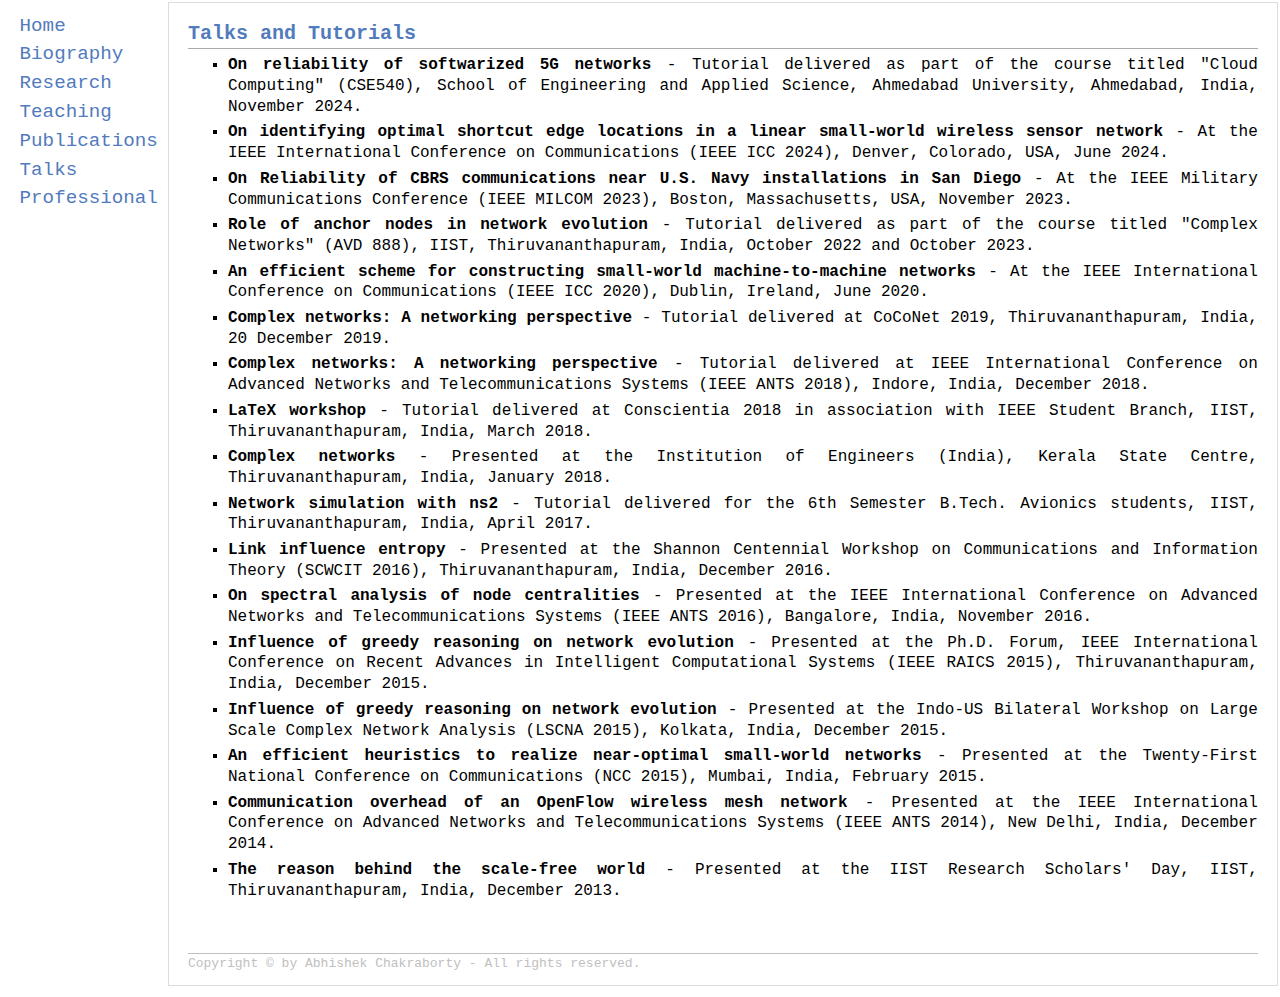
<file: talks.html>
<!DOCTYPE html PUBLIC "-//W3C//DTD XHTML 1.1//EN"
  "http://www.w3.org/TR/xhtml11/DTD/xhtml11.dtd">
<html xmlns="http://www.w3.org/1999/xhtml" xml:lang="en">
<head>
<meta name="generator" content="jemdoc, see http://jemdoc.jaboc.net/" />
<meta name="viewport" content="width=device-width, initial-scale=1.0">
<meta http-equiv="Content-Type" content="text/html;charset=utf-8" />
<link rel="stylesheet" href="jemdoc.css" type="text/css" />
<title>Abhishek Chakraborty - Talks</title>
</head>
<body>
<table summary="Table for page layout." id="tlayout">
<tr valign="top">
<td id="layout-menu">
<div class="menu-item"><a href="home.html">Home</a></div>
<div class="menu-item"><a href="education_experience.html">Biography</a></div>
<div class="menu-item"><a href="research.html">Research</a></div>
<div class="menu-item"><a href="teaching.html">Teaching</a></div>
<div class="menu-item"><a href="publications.html">Publications</a></div>
<div class="menu-item"><a href="talks.html">Talks</a></div>
<div class="menu-item"><a href="professional.html">Professional</a></div>
</td>
<td id="layout-content">
<h2><b>Talks and Tutorials</b></h2>
<ul>
<li><p style="text-align:justify;"><b>On reliability of softwarized 5G networks</b> - Tutorial delivered as part of the course titled "Cloud Computing" (CSE540), School of Engineering and Applied Science, Ahmedabad University, Ahmedabad, India, November 2024.</p>
</li>
<li><p style="text-align:justify;"><b>On identifying optimal shortcut edge locations in a linear small-world wireless sensor network</b> - At the IEEE International Conference on Communications (IEEE ICC 2024), Denver, Colorado, USA, June 2024.</p>
</li>
<li><p style="text-align:justify;"><b>On Reliability of CBRS communications near U.S. Navy installations in San Diego</b> - At the IEEE Military Communications Conference (IEEE MILCOM 2023), Boston, Massachusetts, USA, November 2023.</p>
</li>
<li><p style="text-align:justify;"><b>Role of anchor nodes in network evolution</b> - Tutorial delivered as part of the course titled "Complex Networks" (AVD 888), IIST, Thiruvananthapuram, India, October 2022 and October 2023.</p>
</li>
<li><p style="text-align:justify;"><b>An efficient scheme for constructing small-world machine-to-machine networks</b> - At the IEEE International Conference on Communications (IEEE ICC 2020), Dublin, Ireland, June 2020.</p>
</li>
<li><p style="text-align:justify;"><b>Complex networks: A networking perspective</b> - Tutorial delivered at CoCoNet 2019, Thiruvananthapuram, India, 20 December 2019.</p>
</li>
<li><p style="text-align:justify;"><b>Complex networks: A networking perspective</b> - Tutorial delivered at IEEE International Conference on Advanced Networks and Telecommunications Systems (IEEE ANTS 2018), Indore, India, December 2018.</p>
</li>
<li><p style="text-align:justify;"><b>LaTeX workshop</b> - Tutorial delivered at Conscientia 2018 in association with IEEE Student Branch, IIST, Thiruvananthapuram, India, March 2018.</p>
</li>
<li><p style="text-align:justify;"><b>Complex networks</b> - Presented at the Institution of Engineers (India), Kerala State Centre, Thiruvananthapuram, India, January 2018.</p>
</li>
<li><p style="text-align:justify;"><b>Network simulation with ns2</b> - Tutorial delivered for the 6th Semester B.Tech. Avionics students, IIST, Thiruvananthapuram, India, April 2017.</p>
</li>
<li><p style="text-align:justify;"><b>Link influence entropy</b> - Presented at the Shannon Centennial Workshop on Communications and Information Theory (SCWCIT 2016), Thiruvananthapuram, India, December 2016.</p>
</li>
<li><p style="text-align:justify;"><b>On spectral analysis of node centralities</b> - Presented at the IEEE International Conference on Advanced Networks and Telecommunications Systems (IEEE ANTS 2016), Bangalore, India, November 2016.</p>
</li>
<li><p style="text-align:justify;"><b>Influence of greedy reasoning on network evolution</b> - Presented at the Ph.D. Forum, IEEE International Conference on Recent Advances in Intelligent Computational Systems (IEEE RAICS 2015), Thiruvananthapuram, India, December 2015.</p>
</li>
<li><p style="text-align:justify;"><b>Influence of greedy reasoning on network evolution</b> - Presented at the Indo-US Bilateral Workshop on Large Scale Complex Network Analysis (LSCNA 2015), Kolkata, India, December 2015.</p>
</li>
<li><p style="text-align:justify;"><b>An efficient heuristics to realize near-optimal small-world networks</b> - Presented at the Twenty-First National Conference on Communications (NCC 2015), Mumbai, India, February 2015.</p>
</li>
<li><p style="text-align:justify;"><b>Communication overhead of an OpenFlow wireless mesh network</b> - Presented at the IEEE International Conference on Advanced Networks and Telecommunications Systems (IEEE ANTS 2014), New Delhi, India, December 2014.</p>
</li>
<li><p style="text-align:justify;"><b>The reason behind the scale-free world</b> - Presented at the IIST Research Scholars' Day, IIST, Thiruvananthapuram, India, December 2013.</p>
</li>
</ul>
<div id="footer">
<p>Copyright &#169; by Abhishek Chakraborty - All rights reserved. </a></span></p>
</div>
</td>
</tr>
</table>
</body>
</html>
</file>
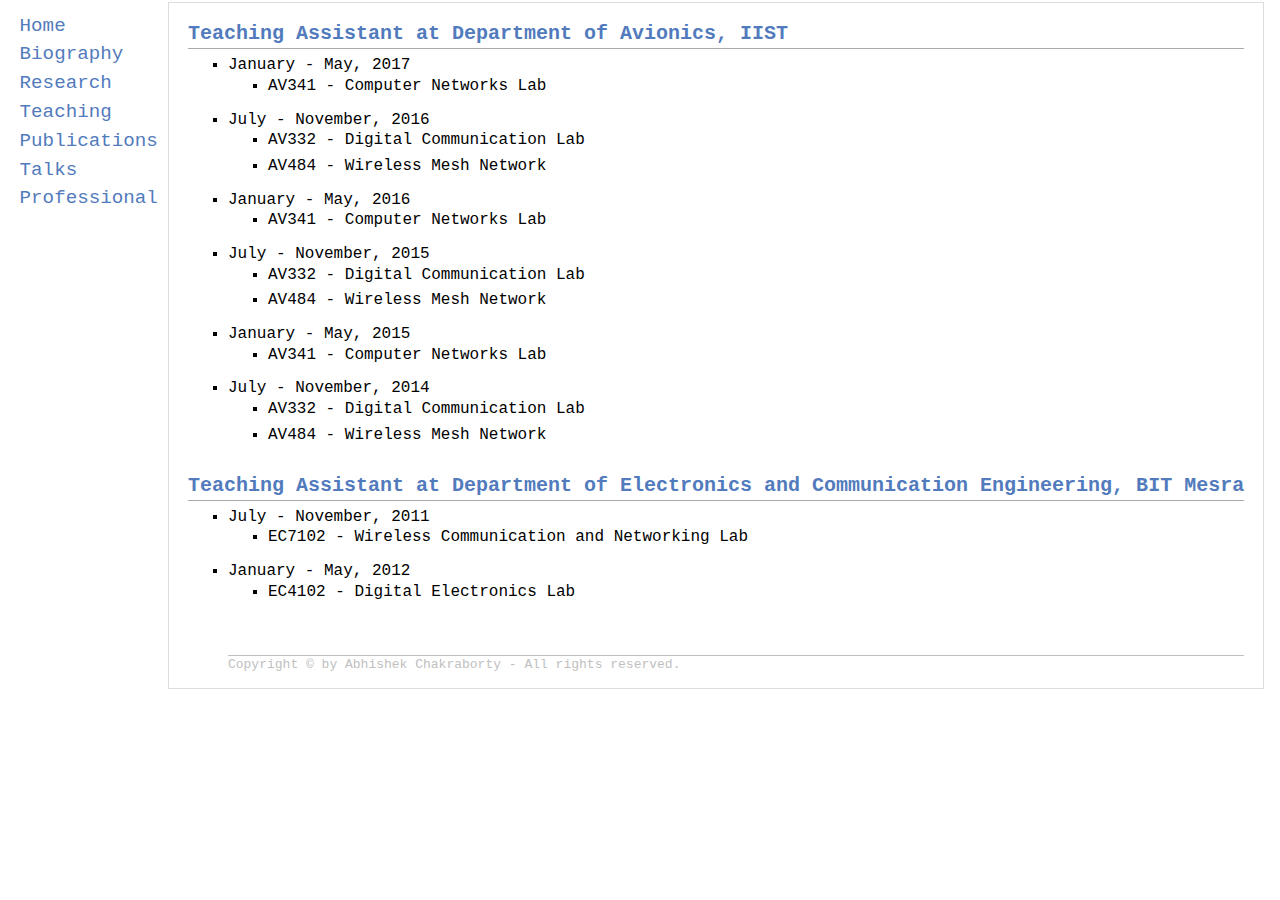
<file: teaching.html>
<!DOCTYPE html PUBLIC "-//W3C//DTD XHTML 1.1//EN"
  "http://www.w3.org/TR/xhtml11/DTD/xhtml11.dtd">
<html xmlns="http://www.w3.org/1999/xhtml" xml:lang="en">
<head>
<meta name="generator" content="jemdoc, see http://jemdoc.jaboc.net/" />
<meta name="viewport" content="width=device-width, initial-scale=1.0">
<meta http-equiv="Content-Type" content="text/html;charset=utf-8" />
<link rel="stylesheet" href="jemdoc.css" type="text/css" />
<title>Abhishek Chakraborty - Teaching</title>
</head>
<body>
<table summary="Table for page layout." id="tlayout">
<tr valign="top">
<td id="layout-menu">
<div class="menu-item"><a href="home.html">Home</a></div>
<div class="menu-item"><a href="education_experience.html">Biography</a></div>
<div class="menu-item"><a href="research.html">Research</a></div>
<div class="menu-item"><a href="teaching.html">Teaching</a></div>
<div class="menu-item"><a href="publications.html">Publications</a></div>
<div class="menu-item"><a href="talks.html">Talks</a></div>
<div class="menu-item"><a href="professional.html">Professional</a></div>
</td>
<td id="layout-content">
<h2>Teaching Assistant at Department of Avionics, IIST</h2>
<ul>
<li><p>January - May, 2017</p>
<ul>
<li><p>AV341 - Computer Networks Lab</p>
</li>
</ul>
</li>
<li><p>July - November, 2016</p>
<ul>
<li><p>AV332 - Digital Communication Lab</p>
</li>
<li><p>AV484 - Wireless Mesh Network</p>
</li>
</ul>
</li>
<li><p>January - May, 2016</p>
<ul>
<li><p>AV341 - Computer Networks Lab</p>
</li>
</ul>
</li>
<li><p>July - November, 2015</p>
<ul>
<li><p>AV332 - Digital Communication Lab</p>
</li>
<li><p>AV484 - Wireless Mesh Network</p>
</li></ul>
</li>
<li><p>January - May, 2015</p>
<ul>
<li><p>AV341 - Computer Networks Lab</p>
</li>
</ul>
</li>
<li><p>July - November, 2014</p>
<ul>
<li><p>AV332 - Digital Communication Lab</p>
</li>
<li><p>AV484 - Wireless Mesh Network</p>
</li></ul>
</li>
</ul>
<h2>Teaching Assistant at Department of Electronics and Communication Engineering, BIT Mesra</h2>
<ul>
<li><p>July - November, 2011</p>
<ul>
<li><p>EC7102 - Wireless Communication and Networking Lab</p>
</li>
</ul>
</li>
<li><p>January - May, 2012</p>
<ul>
<li><p>EC4102 - Digital Electronics Lab</p>
</li>
</ul>
<div id="footer">
<p>Copyright &#169; by Abhishek Chakraborty - All rights reserved. </a></span></p>
</div>
</td>
</tr>
</table>
</body>
</html>
</file>
<file: jemdoc.css>
/* Default css file for jemdoc. */

table#tlayout {
    border: none;
    border-collapse: separate;
    background: light-blue;
	color: black;
}

body {
    background: light-blue;
	background-color: light-blue;
    font-family: 'Courier';
    padding-bottom: 9px;
    margin: 0;
}

#layout-menu {
    background: light-blue;
    border: white;
    padding-top: 0.5em;
    padding-left: 8px;
    padding-right: 8px;
    font-size: 1.2em;
    font-family: 'Courier';
    width: auto;
    white-space: nowrap;
    text-align: left;
    vertical-align: top;
}

#layout-menu td {
    background: #f4f4f4;
    vertical-align: top;
}

#layout-content {
    padding-top: 1.2em;
    padding-left: 1.2em;
    padding-right: 1.2em;
    border: 1px solid #dddddd;
    background: white;
    text-align: left;
    vertical-align: top;
}

#layout-menu a {
    line-height: 1.5em;
    margin-left: 0.5em;
}

tt {
    background: #ffffdd;
}

pre, tt {
    font-size: 90%;
    font-family: monaco, monospace;
}

a, a > tt {
    color: #224b8d;
    text-decoration: none;
}

a:hover {
    border-bottom: 1px gray dotted;
}

#layout-menu a.current:link, #layout-menu a.current:visited {
    color: #022b6d;
    border-bottom: 1px gray solid;
}
#layout-menu a:link, #layout-menu a:visited, #layout-menu a:hover {
    color: #527bbd;
    text-decoration: none;
}
#layout-menu a:hover {
    text-decoration: none;
}

div.menu-category {
    border-bottom: 1px solid gray;
    margin-top: 0.8em;
    padding-top: 0.2em;
    padding-bottom: 0.1em;
    font-weight: bold;
}

div.menu-item {
    padding-left: 16px;
    text-indent: -16px;
}

div#toptitle {
    padding-top:0.2em;
    padding-bottom: 0.2em;
    margin-bottom: 1.5em;
    border-bottom: 3px double gray;
}

/* Reduce space if we begin the page with a title. */
div#toptitle + h2, div#toptitle + h3 {
    margin-top: -0.7em;
}

div#subtitle {
    margin-top: 0.0em;
    margin-bottom: 0.0em;
    padding-top: 0em;
    padding-bottom: 0.1em;
}

em {
    font-style: italic;
}

strong {
    font-weight: bold;
}


h1, h2, h3 {
    color: #527bbd;
    margin-top: 0.7em;
    margin-bottom: 0.3em;
    padding-bottom: 0.2em;
    line-height: 1.0;
    padding-top: 0.5em;
    border-bottom: 1px solid #aaaaaa;
}

h1 {
    font-size: 165%;
	font-family: 'Courier';
}

h2 {
    padding-top: 0.8em;
    font-size: 125%;
	font-family: 'Courier';
}

h2 + h3 {
    padding-top: 0.2em;
}

h3 {
    font-size: 110%;
    border-bottom: none;
	font-family: 'Courier';
}

p {
    margin-top: 0.0em;
    margin-bottom: 0.8em;
    padding: 0;
    line-height: 1.3;
}

pre {
    padding: 0;
    margin: 0;
}

div#footer {
    font-size: small;
    border-top: 1px solid #c0c0c0;
    padding-top: 0.1em;
    margin-top: 4.0em;
    color: #c0c0c0;
}

div#footer a {
    color: #80a0b0;
}

div#footer-text {
    float: left;
    padding-bottom: 8px;
}

ul, ol, dl {
    margin-top: 0.2em;
    padding-top: 0;
    margin-bottom: 0.8em;
}

dt {
    margin-top: 0.5em;
    margin-bottom: 0;
}

dl {
    margin-left: 20px;
}

dd {
    color: #222222;
}

dd > *:first-child {
    margin-top: 0;
}

ul {
    list-style-position: outside;
    list-style-type: square;
}

p + ul, p + ol {
    margin-top: -0.5em;
}

li ul, li ol {
    margin-top: -0.3em;
}

ol {
    list-style-position: outside;
    list-style-type: decimal;
}

li p, dd p {
    margin-bottom: 0.3em;
}


ol ol {
    list-style-type: lower-alpha;
}

ol ol ol {
    list-style-type: lower-roman;
}

p + div.codeblock {
    margin-top: -0.6em;
}

div.codeblock, div.infoblock {
    margin-right: 0%;
    margin-top: 1.2em;
    margin-bottom: 1.3em;
}

div.blocktitle {
    font-weight: bold;
    color: #cd7b62;
    margin-top: 1.2em;
    margin-bottom: 0.1em;
}

div.blockcontent {
    border: 1px solid silver;
    padding: 0.3em 0.5em;
}

div.infoblock > div.blockcontent {
    background: #ffffee;
}

div.blockcontent p + ul, div.blockcontent p + ol {
    margin-top: 0.4em;
}

div.infoblock p {
    margin-bottom: 0em;
}

div.infoblock li p, div.infoblock dd p {
    margin-bottom: 0.5em;
}

div.infoblock p + p {
    margin-top: 0.8em;
}

div.codeblock > div.blockcontent {
    background: #f6f6f6;
}

span.pycommand {
    color: #000070;
}

span.statement {
    color: #008800;
}
span.builtin {
    color: #000088;
}
span.special {
    color: #990000;
}
span.operator {
    color: #880000;
}
span.error {
    color: #aa0000;
}
span.comment, span.comment > *, span.string, span.string > * {
    color: #606060;
}

@media print {
    #layout-menu { display: none; }
}

#fwtitle {
    margin: 2px;
}

#fwtitle #toptitle {
    padding-left: 0.5em;
    margin-bottom: 0.5em;
}

#layout-content h1:first-child, #layout-content h2:first-child, #layout-content h3:first-child {
    margin-top: -0.7em;
}

div#toptitle h1, #layout-content div#toptitle h1 {
    margin-bottom: 0.0em;
    padding-bottom: 0.1em;
    padding-top: 0.2em;
    margin-top: 0.5em;
    border-bottom: none;
}

img.eq {
    padding: 0;
    padding-left: 0.1em;
    padding-right: 0.1em;
    margin: 0;
}

img.eqwl {
    padding-left: 2em;
    padding-top: 0.6em;
    padding-bottom: 0.2em;
    margin: 0;
}

table {
    border: 2px solid black;
    border-collapse: collapse;
}

td {
    padding: 2px;
    padding-left: 0.5em;
    padding-right: 0.5em;
    text-align: center;
    border: 1px solid gray;
}

table + table {
    margin-top: 1em;
}

tr.heading {
    font-weight: bold;
    border-bottom: 2px solid black;
}

img {
    border: 2px solid gray;
}

table.imgtable, table.imgtable td {
    border: none;
    text-align: left;
}

div {
  text-align: justify;
  text-justify: inter-word;
}
</file>
